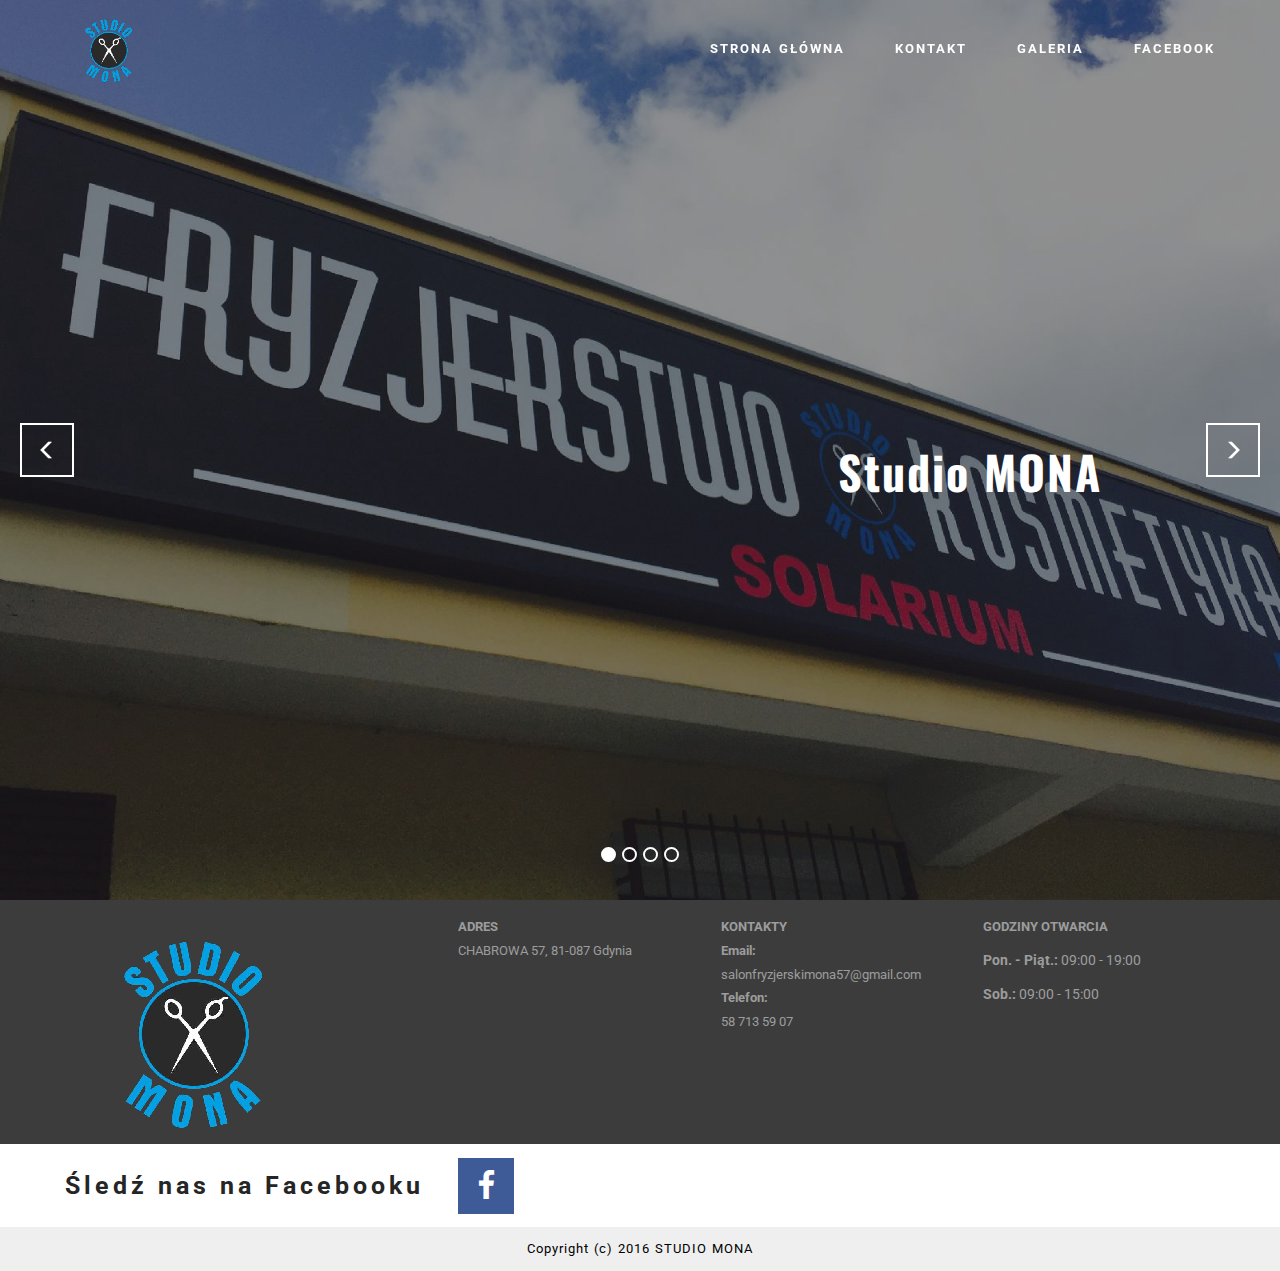
<file: index.html>
<!DOCTYPE html>
<html>
<head>
  <!-- Site made with Mobirise Website Builder v2.11.1, https://mobirise.com -->
  <meta charset="UTF-8">
  <meta http-equiv="X-UA-Compatible" content="IE=edge">
  <meta name="generator" content="Mobirise v2.11.1, mobirise.com">
  <meta name="viewport" content="width=device-width, initial-scale=1">
  <link rel="shortcut icon" href="assets/images/oie-transparent-679x559-3.png" type="image/x-icon">
  <meta name="description" content="Studio MONA oferuje usługi z dziedziny fryzjerstwa, kosmetyki oraz solarium.">
  <title>Studio MONA</title>
  <link rel="stylesheet" href="https://fonts.googleapis.com/css?family=Roboto:700,400&amp;subset=cyrillic,latin,greek,vietnamese">
  <link rel="stylesheet" href="assets/bootstrap/css/bootstrap.min.css">
  <link rel="stylesheet" href="assets/socicon/css/socicon.min.css">
  <link rel="stylesheet" href="assets/mobirise/css/style.css">
  <link rel="stylesheet" href="assets/mobirise-slider/style.css">
  <link rel="stylesheet" href="assets/mobirise/css/mbr-additional.css" type="text/css">
  
  
  
</head>
<body>
<section class="mbr-navbar mbr-navbar--freeze mbr-navbar--absolute mbr-navbar--transparent mbr-navbar--sticky mbr-navbar--auto-collapse" id="menu-13">
    <div class="mbr-navbar__section mbr-section">
        <div class="mbr-section__container container">
            <div class="mbr-navbar__container">
                <div class="mbr-navbar__column mbr-navbar__column--s mbr-navbar__brand">
                    <span class="mbr-navbar__brand-link mbr-brand mbr-brand--inline">
                        <span class="mbr-brand__logo"><a href="index.html"><img src="assets/images/oie-transparent-679x559-3.png" class="mbr-navbar__brand-img mbr-brand__img" alt="Mobirise"></a></span>
                        
                    </span>
                </div>
                <div class="mbr-navbar__hamburger mbr-hamburger"><span class="mbr-hamburger__line"></span></div>
                <div class="mbr-navbar__column mbr-navbar__menu">
                    <nav class="mbr-navbar__menu-box mbr-navbar__menu-box--inline-right">
                        <div class="mbr-navbar__column">
                            <ul class="mbr-navbar__items mbr-navbar__items--right float-left mbr-buttons mbr-buttons--freeze mbr-buttons--right btn-decorator mbr-buttons--active mbr-buttons--only-links"><li class="mbr-navbar__item"><a class="mbr-buttons__link btn text-white" href="index.html">STRONA GŁÓWNA</a></li><li class="mbr-navbar__item"><a class="mbr-buttons__link btn text-white" href="kontakt.html">KONTAKT</a></li><li class="mbr-navbar__item"><a class="mbr-buttons__link btn text-white" href="galeria.html">GALERIA</a></li> <li class="mbr-navbar__item"><a class="mbr-buttons__link btn text-white" href="https://www.facebook.com/Studio-Fryzjerskie-MONA-326847244033897/?fref=ts">FACEBOOK</a></li></ul>                            
                            
                        </div>
                    </nav>
                </div>
            </div>
        </div>
    </div>
</section>

<section class="engine"><a rel="external" href="https://mobirise.com">html website creator</a></section><section class="mbr-slider mbr-section mbr-section--no-padding carousel slide" data-ride="carousel" data-wrap="true" data-interval="5000" id="slider-23" style="background-color: rgb(255, 255, 255);">
    <div class="mbr-section__container">
        <div>
            <ol class="carousel-indicators">
                <li data-app-prevent-settings="" data-target="#slider-23" class="active" data-slide-to="0"></li><li data-app-prevent-settings="" data-target="#slider-23" data-slide-to="1"></li><li data-app-prevent-settings="" data-target="#slider-23" data-slide-to="2"></li><li data-app-prevent-settings="" data-target="#slider-23" data-slide-to="3"></li>
            </ol>
            <div class="carousel-inner" role="listbox">
                <div class="mbr-box mbr-section mbr-section--relative mbr-section--fixed-size mbr-section--bg-adapted item dark center mbr-section--full-height active" style="background-image: url(assets/images/fullsizerender-3264x1836-91.jpg);">
                    <div class="mbr-box__magnet mbr-box__magnet--center-right mbr-box__magnet--sm-padding mbr-after-navbar">
                    <div class="mbr-overlay"></div>                        
                        <div class=" container">
                            
                            <div class="row">
                                <div class=" col-md-6 col-md-offset-5">  

                                <div class="mbr-hero">
                                    <h1 class="mbr-hero__text">Studio MONA</h1>

                                    <p class="mbr-hero__subtext"></p>
                                </div>
                                
                                </div>
                            </div>
                        </div>
                    </div>
                </div><div class="mbr-box mbr-section mbr-section--relative mbr-section--fixed-size mbr-section--bg-adapted item dark center mbr-section--full-height" style="background-image: url(assets/images/img-0262-3152x1772-64.jpg);">
                    <div class="mbr-box__magnet mbr-box__magnet--center-right mbr-box__magnet--sm-padding mbr-after-navbar">
                    <div class="mbr-overlay"></div>                        
                        <div class=" container">
                            
                            <div class="row">
                                <div class=" col-md-6 col-md-offset-5">  

                                <div class="mbr-hero">
                                    <h1 class="mbr-hero__text"><p>Solarium&nbsp;&nbsp;&nbsp;&nbsp;</p></h1>

                                    <p class="mbr-hero__subtext"></p>
                                </div>
                                
                                </div>
                            </div>
                        </div>
                    </div>
                </div><div class="mbr-box mbr-section mbr-section--relative mbr-section--fixed-size mbr-section--bg-adapted item dark center mbr-section--full-height" style="background-image: url(assets/images/img-0298-3264x1836-45.jpg);">
                    <div class="mbr-box__magnet mbr-box__magnet--center-right mbr-box__magnet--sm-padding mbr-after-navbar">
                    <div class="mbr-overlay"></div>                        
                        <div class=" container">
                            
                            <div class="row">
                                <div class=" col-md-6 col-md-offset-5">  

                                <div class="mbr-hero">
                                    <h1 class="mbr-hero__text">Kosmetyka</h1>

                                    <p class="mbr-hero__subtext"></p>
                                </div>
                                
                                </div>
                            </div>
                        </div>
                    </div>
                </div><div class="mbr-box mbr-section mbr-section--relative mbr-section--fixed-size mbr-section--bg-adapted item dark center mbr-section--full-height" style="background-image: url(assets/images/img-0289-3142x1767-2.jpg);">
                    <div class="mbr-box__magnet mbr-box__magnet--center-center mbr-box__magnet--sm-padding mbr-after-navbar">
                    <div class="mbr-overlay"></div>                        
                        <div class=" container">
                            
                            <div class="row">
                                <div class=" col-md-8 col-md-offset-2">  

                                <div class="mbr-hero">
                                    <h1 class="mbr-hero__text">Fryzjerstwo</h1>

                                    <p class="mbr-hero__subtext"></p>
                                </div>
                                
                                </div>
                            </div>
                        </div>
                    </div>
                </div>
            </div>
            
            <a data-app-prevent-settings="" class="left carousel-control" role="button" data-slide="prev" href="#slider-23">
                <span class="glyphicon glyphicon-menu-left" aria-hidden="true"></span>
                <span class="sr-only">Previous</span>
            </a>
            <a data-app-prevent-settings="" class="right carousel-control" role="button" data-slide="next" href="#slider-23">
                <span class="glyphicon glyphicon-menu-right" aria-hidden="true"></span>
                <span class="sr-only">Next</span>
            </a>
        </div>
    </div>
</section>

<section class="mbr-section mbr-section--relative mbr-section--fixed-size" id="contacts1-2" style="background-color: rgb(60, 60, 60);">
    
    <div class="mbr-section__container container">
        <div class="mbr-contacts mbr-contacts--wysiwyg row" style="padding-top: 15px; padding-bottom: 0px;">
            <div class="col-sm-4">
                <div><a href="index.html"><img src="assets/images/oie-transparent-679x559-63.png" class="mbr-contacts__img mbr-contacts__img--left"></a></div>
            </div>
            <div class="col-sm-8">
                <div class="row">
                    <div class="col-sm-4">
                        <p class="mbr-contacts__text"><strong>ADRES</strong><br>CHABROWA 57, 81-087 Gdynia<strong><br></strong></p>
                    </div>
                    <div class="col-sm-4">
                        <p class="mbr-contacts__text"><strong>KONTAKTY</strong><br><strong>Email:&nbsp;</strong><br>salonfryzjerskimona57@gmail.com<br><strong>Telefon:</strong><br>58 713 59 07&nbsp;</p>
                    </div>
                    <div class="col-sm-4"><p><strong>GODZINY OTWARCIA</strong></p><p><span style="font-size: 14px; line-height: 1.7em;"><strong>Pon. - Piąt.:</strong> 09:00 - 19:00</span></p><strong>Sob.: </strong>09:00 - 15:00<br><p><span style="font-size: 14px; line-height: 1.7em;"><br></span></p><p><br></p><p></p><ul class="mbr-contacts__list"></ul><p></p></div>
                </div>
            </div>
        </div>
    </div>
</section>

<section class="mbr-section mbr-section--relative mbr-section--fixed-size" id="social-buttons2-8" style="background-color: rgb(255, 255, 255);">
    

    <div class="mbr-section__container container">
        <div class="mbr-header mbr-header--inline row" style="padding-top: 13.6px; padding-bottom: 0px;">
            <div class="col-sm-4">
                <h3 class="mbr-header__text">Śledź nas na Facebooku</h3>
            </div>
            <div class="mbr-social-icons mbr-social-icons--style-1 col-sm-8"> <a class="mbr-social-icons__icon socicon-bg-facebook" title="Facebook" target="_blank" href="https://web.facebook.com/Studio-Fryzjerskie-MONA-326847244033897/timeline"><i class="socicon socicon-facebook"></i></a>         </div>
        </div>
    </div>
</section>

<footer class="mbr-section mbr-section--relative mbr-section--fixed-size" id="footer1-18" style="background-color: rgb(239, 239, 239);">
    
    <div class="mbr-section__container container">
        <div class="mbr-footer mbr-footer--wysiwyg row" style="padding-top: 12.3px; padding-bottom: 12.3px;">
            <div class="col-sm-12">
                <p class="mbr-footer__copyright">Copyright (c) 2016 STUDIO MONA</p>
            </div>
        </div>
    </div>
</footer>


  <script src="assets/web/assets/jquery/jquery.min.js"></script>
  <script src="assets/bootstrap/js/bootstrap.min.js"></script>
  <script src="assets/smooth-scroll/SmoothScroll.js"></script>
  <script src="assets/bootstrap-carousel-swipe/bootstrap-carousel-swipe.js"></script>
  <script src="assets/mobirise/js/script.js"></script>
  
  
</body>
</html>
</file>
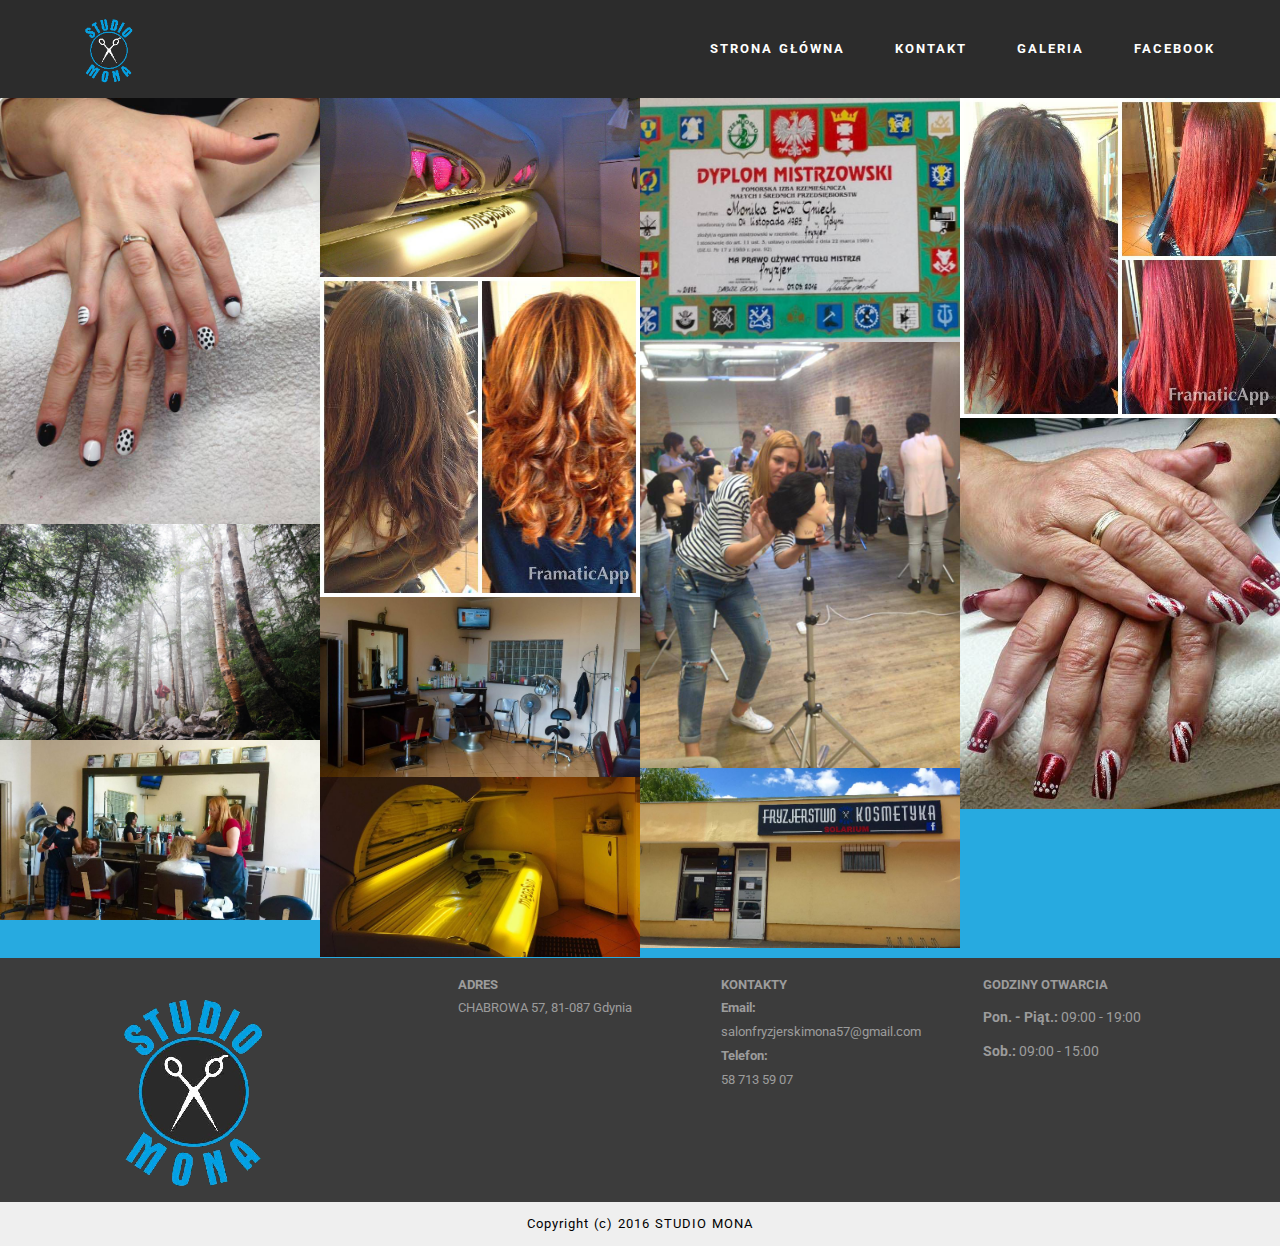
<file: galeria.html>
<!DOCTYPE html>
<html>
<head>
  <!-- Site made with Mobirise Website Builder v2.11.1, https://mobirise.com -->
  <meta charset="UTF-8">
  <meta http-equiv="X-UA-Compatible" content="IE=edge">
  <meta name="generator" content="Mobirise v2.11.1, mobirise.com">
  <meta name="viewport" content="width=device-width, initial-scale=1">
  <link rel="shortcut icon" href="assets/images/oie-transparent-679x559-3.png" type="image/x-icon">
  <meta name="description" content="Studio MONA oferuje usługi z dziedziny fryzjerstwa, kosmetyki oraz solarium.">
  <title>Studio MONA - Galeria</title>
  <link rel="stylesheet" href="https://fonts.googleapis.com/css?family=Roboto:700,400&amp;subset=cyrillic,latin,greek,vietnamese">
  <link rel="stylesheet" href="assets/bootstrap/css/bootstrap.min.css">
  <link rel="stylesheet" href="assets/mobirise/css/style.css">
  <link rel="stylesheet" href="assets/mobirise-gallery/style.css">
  <link rel="stylesheet" href="assets/mobirise-slider/style.css">
  <link rel="stylesheet" href="assets/mobirise/css/mbr-additional.css" type="text/css">
  
  
  
</head>
<body>
<section class="mbr-navbar mbr-navbar--freeze mbr-navbar--absolute mbr-navbar--sticky mbr-navbar--auto-collapse" id="ext_menu-0">
    <div class="mbr-navbar__section mbr-section">
        <div class="mbr-section__container container">
            <div class="mbr-navbar__container">
                <div class="mbr-navbar__column mbr-navbar__column--s mbr-navbar__brand">
                    <span class="mbr-navbar__brand-link mbr-brand mbr-brand--inline">
                        <span class="mbr-brand__logo"><a href="index.html"><img src="assets/images/oie-transparent-679x559-79.png" class="mbr-navbar__brand-img mbr-brand__img"></a></span>
                        
                    </span>
                </div>
                <div class="mbr-navbar__hamburger mbr-hamburger"><span class="mbr-hamburger__line"></span></div>
                <div class="mbr-navbar__column mbr-navbar__menu">
                    <nav class="mbr-navbar__menu-box mbr-navbar__menu-box--inline-right">
                        <div class="mbr-navbar__column">
                            <ul class="mbr-navbar__items mbr-navbar__items--right float-left mbr-buttons mbr-buttons--freeze mbr-buttons--right btn-decorator mbr-buttons--active mbr-buttons--only-links"><li class="mbr-navbar__item"><a class="mbr-buttons__link btn text-white" href="index.html">STRONA GŁÓWNA</a></li><li class="mbr-navbar__item"><a class="mbr-buttons__link btn text-white" href="kontakt.html">KONTAKT</a></li> <li class="mbr-navbar__item"><a class="mbr-buttons__link btn text-white" href="galeria.html">GALERIA</a></li> <li class="mbr-navbar__item"><a class="mbr-buttons__link btn text-white" href="https://web.facebook.com/Studio-Fryzjerskie-MONA-326847244033897/timeline" target="_blank">FACEBOOK</a></li></ul>                            
                            
                        </div>
                    </nav>
                </div>
            </div>
        </div>
    </div>
</section>

<section class="engine"><a rel="external" href="https://mobirise.com">responsive website builder software</a></section><section class="mbr-gallery mbr-section mbr-section--no-padding mbr-after-navbar" id="gallery1-10" style="background-color: rgb(39, 170, 224);">
    <!-- Gallery -->
    <div class=" mbr-gallery-layout-default">
        <div>
            <div class="row mbr-gallery-row no-gutter">
                
                <div class="col-lg-3 col-md-4 col-sm-6 col-xs-12 mbr-gallery-item">

                     

                    <a href="#lb-gallery1-10" data-slide-to="0" data-toggle="modal">
                        <img alt="" src="assets/images/5669-1094180313967249-2153503330109013492-n-720x960-56-720x960-33.jpg">
                        <span class="icon glyphicon glyphicon-zoom-in"></span>
                    </a>              
                </div><div class="col-lg-3 col-md-4 col-sm-6 col-xs-12 mbr-gallery-item">

                     

                    <a href="#lb-gallery1-10" data-slide-to="1" data-toggle="modal">
                        <img alt="" src="assets/images/10553420-1041747612543853-7081515008696468945-n-960x539-79-960x539-19.jpg">
                        <span class="icon glyphicon glyphicon-zoom-in"></span>
                    </a>              
                </div><div class="col-lg-3 col-md-4 col-sm-6 col-xs-12 mbr-gallery-item">

                     

                    <a href="#lb-gallery1-10" data-slide-to="2" data-toggle="modal">
                        <img alt="" src="assets/images/12998568-1114480985270515-1705012821662145445-n-717x547-65-717x547-80.jpg">
                        <span class="icon glyphicon glyphicon-zoom-in"></span>
                    </a>              
                </div><div class="col-lg-3 col-md-4 col-sm-6 col-xs-12 mbr-gallery-item">

                     

                    <a href="#lb-gallery1-10" data-slide-to="3" data-toggle="modal">
                        <img alt="" src="assets/images/13094280-1124544524264161-1704794267020349420-n-600x600-52-600x600-65.jpg">
                        <span class="icon glyphicon glyphicon-zoom-in"></span>
                    </a>              
                </div><div class="col-lg-3 col-md-4 col-sm-6 col-xs-12 mbr-gallery-item">

                     

                    <a href="#lb-gallery1-10" data-slide-to="4" data-toggle="modal">
                        <img alt="" src="assets/images/13179076-1130499230335357-2743069888965883954-n-600x600-43-600x600-22.jpg">
                        <span class="icon glyphicon glyphicon-zoom-in"></span>
                    </a>              
                </div><div class="col-lg-3 col-md-4 col-sm-6 col-xs-12 mbr-gallery-item">

                     

                    <a href="#lb-gallery1-10" data-slide-to="5" data-toggle="modal">
                        <img alt="" src="assets/images/13332724-1148374635214483-4388440830066268546-n-720x960-66-720x960-43.jpg">
                        <span class="icon glyphicon glyphicon-zoom-in"></span>
                    </a>              
                </div><div class="col-lg-3 col-md-4 col-sm-6 col-xs-12 mbr-gallery-item">

                     

                    <a href="#lb-gallery1-10" data-slide-to="6" data-toggle="modal">
                        <img alt="" src="assets/images/12391942-1041752425876705-1868043627648912539-n-539x659-45-539x659-31.jpg">
                        <span class="icon glyphicon glyphicon-zoom-in"></span>
                    </a>              
                </div><div class="col-lg-3 col-md-4 col-sm-6 col-xs-12 mbr-gallery-item">

                     

                    <a href="#lb-gallery1-10" data-slide-to="7" data-toggle="modal">
                        <img alt="" src="assets/images/slide8-small.jpg">
                        <span class="icon glyphicon glyphicon-zoom-in"></span>
                    </a>              
                </div><div class="col-lg-3 col-md-4 col-sm-6 col-xs-12 mbr-gallery-item">

                     

                    <a href="#lb-gallery1-10" data-slide-to="8" data-toggle="modal">
                        <img alt="" src="assets/images/img-0266-3185x1792-91-2000x1125-8.jpg">
                        <span class="icon glyphicon glyphicon-zoom-in"></span>
                    </a>              
                </div><div class="col-lg-3 col-md-4 col-sm-6 col-xs-12 mbr-gallery-item">

                     

                    <a href="#lb-gallery1-10" data-slide-to="9" data-toggle="modal">
                        <img alt="" src="assets/images/img-0289-3142x1767-32-2000x1125-6.jpg">
                        <span class="icon glyphicon glyphicon-zoom-in"></span>
                    </a>              
                </div><div class="col-lg-3 col-md-4 col-sm-6 col-xs-12 mbr-gallery-item">

                     

                    <a href="#lb-gallery1-10" data-slide-to="10" data-toggle="modal">
                        <img alt="" src="assets/images/img-0286-3212x1807-89-2000x1125-87.jpg">
                        <span class="icon glyphicon glyphicon-zoom-in"></span>
                    </a>              
                </div><div class="col-lg-3 col-md-4 col-sm-6 col-xs-12 mbr-gallery-item">

                     

                    <a href="#lb-gallery1-10" data-slide-to="11" data-toggle="modal">
                        <img alt="" src="assets/images/img-0262-3152x1772-55-2000x1124-61.jpg">
                        <span class="icon glyphicon glyphicon-zoom-in"></span>
                    </a>              
                </div>
            </div>
        </div>
        <div class="clearfix"></div>
    </div>

    <!-- Lightbox -->
    <div data-app-prevent-settings="" class="mbr-slider modal fade carousel slide" tabindex="-1" data-keyboard="true" data-interval="false" id="lb-gallery1-10">
        <div class="modal-dialog">
            <div class="modal-content">
                <div class="modal-body">
                    <ol class="carousel-indicators">
                        <li data-app-prevent-settings="" data-target="#lb-gallery1-10" data-slide-to="0"></li><li data-app-prevent-settings="" data-target="#lb-gallery1-10" data-slide-to="1"></li><li data-app-prevent-settings="" data-target="#lb-gallery1-10" data-slide-to="2"></li><li data-app-prevent-settings="" data-target="#lb-gallery1-10" data-slide-to="3"></li><li data-app-prevent-settings="" data-target="#lb-gallery1-10" data-slide-to="4"></li><li data-app-prevent-settings="" data-target="#lb-gallery1-10" data-slide-to="5"></li><li data-app-prevent-settings="" data-target="#lb-gallery1-10" data-slide-to="6"></li><li data-app-prevent-settings="" data-target="#lb-gallery1-10" data-slide-to="7"></li><li data-app-prevent-settings="" data-target="#lb-gallery1-10" data-slide-to="8"></li><li data-app-prevent-settings="" data-target="#lb-gallery1-10" data-slide-to="9"></li><li data-app-prevent-settings="" data-target="#lb-gallery1-10" data-slide-to="10"></li><li data-app-prevent-settings="" data-target="#lb-gallery1-10" class=" active" data-slide-to="11"></li>
                    </ol>
                    <div class="carousel-inner">
                        <div class="item">
                            <img alt="" src="assets/images/5669-1094180313967249-2153503330109013492-n-720x960-56.jpg">
                        </div><div class="item">
                            <img alt="" src="assets/images/10553420-1041747612543853-7081515008696468945-n-960x539-79.jpg">
                        </div><div class="item">
                            <img alt="" src="assets/images/12998568-1114480985270515-1705012821662145445-n-717x547-65.jpg">
                        </div><div class="item">
                            <img alt="" src="assets/images/13094280-1124544524264161-1704794267020349420-n-600x600-52.jpg">
                        </div><div class="item">
                            <img alt="" src="assets/images/13179076-1130499230335357-2743069888965883954-n-600x600-43.jpg">
                        </div><div class="item">
                            <img alt="" src="assets/images/13332724-1148374635214483-4388440830066268546-n-720x960-66.jpg">
                        </div><div class="item">
                            <img alt="" src="assets/images/12391942-1041752425876705-1868043627648912539-n-539x659-45.jpg">
                        </div><div class="item">
                            <img alt="" src="assets/images/slide8.jpg">
                        </div><div class="item">
                            <img alt="" src="assets/images/img-0266-3185x1792-91.jpg">
                        </div><div class="item">
                            <img alt="" src="assets/images/img-0289-3142x1767-32.jpg">
                        </div><div class="item">
                            <img alt="" src="assets/images/img-0286-3212x1807-89.jpg">
                        </div><div class="item active">
                            <img alt="" src="assets/images/img-0262-3152x1772-55.jpg">
                        </div>
                    </div>
                    <a class="left carousel-control" role="button" data-slide="prev" href="#lb-gallery1-10">
                        <span class="glyphicon glyphicon-menu-left" aria-hidden="true"></span>
                        <span class="sr-only">Previous</span>
                    </a>
                    <a class="right carousel-control" role="button" data-slide="next" href="#lb-gallery1-10">
                        <span class="glyphicon glyphicon-menu-right" aria-hidden="true"></span>
                        <span class="sr-only">Next</span>
                    </a>

                    <a class="close" href="#" role="button" data-dismiss="modal">
                        <span class="glyphicon glyphicon-remove" aria-hidden="true"></span>
                        <span class="sr-only">Close</span>
                    </a>
                </div>
            </div>
        </div>
    </div>
</section>

<section class="mbr-section mbr-section--relative mbr-section--fixed-size" id="contacts1-2" style="background-color: rgb(60, 60, 60);">
    
    <div class="mbr-section__container container">
        <div class="mbr-contacts mbr-contacts--wysiwyg row" style="padding-top: 15px; padding-bottom: 0px;">
            <div class="col-sm-4">
                <div><img src="assets/images/oie-transparent-679x559-63.png" class="mbr-contacts__img mbr-contacts__img--left"></div>
            </div>
            <div class="col-sm-8">
                <div class="row">
                    <div class="col-sm-4">
                        <p class="mbr-contacts__text"><strong>ADRES</strong><br>CHABROWA 57, 81-087 Gdynia<strong><br></strong></p>
                    </div>
                    <div class="col-sm-4">
                        <p class="mbr-contacts__text"><strong>KONTAKTY</strong><br><strong>Email:&nbsp;</strong><br>salonfryzjerskimona57@gmail.com<br><strong>Telefon:</strong><br>58 713 59 07&nbsp;</p>
                    </div>
                    <div class="col-sm-4"><p><strong>GODZINY OTWARCIA</strong></p><p><span style="font-size: 14px; line-height: 1.7em;"><strong>Pon. - Piąt.:</strong> 09:00 - 19:00</span></p><strong>Sob.: </strong>09:00 - 15:00<br><p><span style="font-size: 14px; line-height: 1.7em;"><br></span></p><p><br></p><p></p><ul class="mbr-contacts__list"></ul><p></p></div>
                </div>
            </div>
        </div>
    </div>
</section>

<footer class="mbr-section mbr-section--relative mbr-section--fixed-size" id="footer1-18" style="background-color: rgb(239, 239, 239);">
    
    <div class="mbr-section__container container">
        <div class="mbr-footer mbr-footer--wysiwyg row" style="padding-top: 12.3px; padding-bottom: 12.3px;">
            <div class="col-sm-12">
                <p class="mbr-footer__copyright">Copyright (c) 2016 STUDIO MONA</p>
            </div>
        </div>
    </div>
</footer>


  <script src="assets/web/assets/jquery/jquery.min.js"></script>
  <script src="assets/bootstrap/js/bootstrap.min.js"></script>
  <script src="assets/smooth-scroll/SmoothScroll.js"></script>
  <script src="assets/masonry/masonry.pkgd.min.js"></script>
  <script src="assets/imagesloaded/imagesloaded.pkgd.min.js"></script>
  <script src="assets/bootstrap-carousel-swipe/bootstrap-carousel-swipe.js"></script>
  <script src="assets/mobirise/js/script.js"></script>
  <script src="assets/mobirise-gallery/script.js"></script>
  
  
</body>
</html>
</file>
<file: assets/mobirise-slider/style.css>
/*-------

   Slider

-------*/
.mbr-slider .carousel-inner > .active,
.mbr-slider .carousel-inner > .next,
.mbr-slider .carousel-inner > .prev {
	display: table;
}
.mbr-slider .carousel-control {
    background-image: none;
    width: 54px;
    height: 54px;
    top: 50%;
    margin-top: -27px;
    line-height: 54px;
    border: 2px solid #fff;
    opacity: 1;
    text-shadow: none;
    z-index: 5;
    -webkit-transition: all 0.2s ease-in-out 0s;
    -o-transition: all 0.2s ease-in-out 0s;
    transition: all 0.2s ease-in-out 0s;
}
.mbr-slider .carousel-control.left {
	margin-left: 20px;
}
.mbr-slider .carousel-control.right {
	margin-right: 20px;
}
.mbr-slider .carousel-control:hover {
	background: #fff;
	color: #000;
}
.mbr-slider .carousel-indicators {
    bottom: 20px;
}
.mbr-slider .carousel-indicators li,
.mbr-slider .carousel-indicators .active {
    width: 15px;
    height: 15px;
    margin: 3px;
    border: 2px solid #ffffff;
}

@media (max-width: 767px) {
    .mbr-slider .carousel-control {
        top: auto;
        bottom: 20px;
    }
}
.mbr-slider .mbr-overlay {
    z-index: 0;
    opacity:0.5;
}
/* boxed model */
.mbr-slider > .boxed-slider {
    position: relative;
    padding: 93px 0;
}
.mbr-slider > .boxed-slider > div{
    position: relative;

}
.mbr-slider > .container .carousel-indicators {
    margin-bottom: 3px;
}
@media (max-width: 767px) {
    .mbr-slider > .container .carousel-control {
        margin-bottom: 0px;
    }
}
.mbr-slider > .container img {
    width: 100%;
}
.mbr-slider > .container img + .row {
    position: absolute;
    top: 50%;
    left: 0;
    right: 0;
    margin-left: 0;
    margin-right: 0;
    -webkit-transform: translateY(-50%);
    -moz-transform: translateY(-50%);
    transform: translateY(-50%);
}
.mbr-slider .mbr-section {
    padding-left: 0;
    padding-right: 0;
}

/* article layout */
.mbr-slider .article-slider > div {
    padding-left: 0;
    padding-right: 0;
}
.mbr-slider > .container.article-slider .carousel-indicators {
    margin-bottom: 0;
}
</file>
<file: assets/mobirise/css/mbr-additional.css>
@import url(https://fonts.googleapis.com/css?family=Oswald:400,300,700);
@import url(https://fonts.googleapis.com/css?family=Montserrat:400,700);


#menu-13 .mbr-brand__name {
  font-size: 16px;
}
#menu-13.mbr-navbar--stuck .mbr-navbar__section {
  background: #2c2c2c;
}
#menu-13 .mbr-navbar__hamburger {
  color: #ffffff;
}
#slider-23 H1 {
  font-family: 'Oswald', sans-serif;
}
#slider-23 P {
  font-family: 'Montserrat', sans-serif;
}
#contacts1-2 P {
  font-size: 13px;
}
#footer1-18 P {
  text-align: center;
  color: #000000;
}
#ext_menu-0 .mbr-brand__name {
  font-size: 16px;
}
#ext_menu-0.mbr-navbar--stuck .mbr-navbar__section {
  background: #2c2c2c;
}
#ext_menu-0 .mbr-navbar__section {
  background: #2c2c2c;
}
#ext_menu-0 .mbr-navbar__hamburger {
  color: #ffffff;
}
#contacts1-2 P {
  font-size: 13px;
}
#footer1-18 P {
  text-align: center;
  color: #000000;
}
#ext_menu-0 .mbr-brand__name {
  font-size: 16px;
}
#ext_menu-0.mbr-navbar--stuck .mbr-navbar__section {
  background: #2c2c2c;
}
#ext_menu-0 .mbr-navbar__section {
  background: #2c2c2c;
}
#ext_menu-0 .mbr-navbar__hamburger {
  color: #ffffff;
}
#contacts2-15 P {
  color: #000000;
  font-size: 13px;
}
#contacts2-15 DIV {
  color: #000000;
}
#footer1-18 P {
  text-align: center;
  color: #000000;
}
</file>
<file: assets/mobirise-gallery/style.css>
/*-------

   Gallery

-------*/
.mbr-gallery .mbr-gallery-item {
    position: relative;
    /*display: inline-block;*/
    padding-bottom: 30px;
}
.mbr-gallery .mbr-gallery-item > a {
    position: relative;
    display: block;
    background: #fff;
    outline: none;
}
.mbr-gallery .mbr-gallery-row {
    margin-bottom: -30px;
}
.mbr-gallery .mbr-gallery-item img {
    width: 100%;
    opacity: 1;
    -webkit-transition: .2s opacity ease-in-out;
    transition: .2s opacity ease-in-out;
}
.mbr-gallery .mbr-gallery-item > a:hover img {
    opacity: 0.9;
}
.mbr-gallery .mbr-gallery-item .icon {
    position: absolute;
    font-size: 30px;
    top: 50%;
    left: 50%;
    color: #fff;
    opacity: 0;
    -webkit-transform: translateX(-50%) translateY(-50%);
    transform: translateX(-50%) translateY(-50%);
    -webkit-transition: .2s opacity ease-in-out;
    transition: .2s opacity ease-in-out;
}
.mbr-gallery .mbr-gallery-item > a:hover .icon {
    opacity: 1;
}

/* remove spacing */
.mbr-gallery .mbr-gallery-row.no-gutter {
    margin: 0;
}
.mbr-gallery .mbr-gallery-row.no-gutter .mbr-gallery-item {
    padding: 0;
}

/* container */
.mbr-gallery .container.mbr-gallery-layout-default {
    padding: 93px 0;
}

/* fix horizontal scrollbar */
.mbr-gallery .mbr-gallery-layout-default,
.mbr-gallery .mbr-gallery-layout-article {
    overflow: hidden;
}

/* article layout */
.mbr-gallery .mbr-gallery-layout-article > div {
    padding-left: 0;
    padding-right: 0;
}


/* lightbox */
.mbr-gallery .modal {
    position: fixed;
    overflow: hidden;
    padding-right: 0 !important;
}
.mbr-gallery .modal-body {
    padding: 0;
}
.mbr-gallery .modal-body img {
    width: 100%;
}
.mbr-gallery .modal .close {
    position: absolute;
    background-image: none;
    font-size: 20px;
    width: 54px;
    height: 54px;
    top: 20px;
    right: 20px;
    line-height: 54px;
    opacity: 1;
    color: #fff;
    border: 2px solid #fff;
    text-align: center;
    text-shadow: none;
    z-index: 5;
    -webkit-transition: all 0.2s ease-in-out 0s;
    -o-transition: all 0.2s ease-in-out 0s;
    transition: all 0.2s ease-in-out 0s;
}
.mbr-gallery .modal .close:hover {
    background: #fff;
    color: #000;
}

/* modal back color opacity */
.modal-backdrop.in {
    opacity: 0.8;
    filter: alpha(opacity=80);
}

@media (max-width: 768px) {
    .mbr-gallery .modal-dialog {
        margin: 10px auto;
    }

    .mbr-gallery .carousel-indicators,
    .mbr-gallery .carousel-control,
    .mbr-gallery .modal .close {
        position: fixed;
    }
}

/* fix fade in effect */
.mbr-gallery .modal.fade .modal-dialog {
    margin-top: -100px;
    -webkit-transition: margin-top 0.3s ease-out;
    -moz-transition: margin-top 0.3s ease-out;
    -o-transition: margin-top 0.3s ease-out;
    transition: margin-top 0.3s ease-out;
}
.mbr-gallery .modal.in .modal-dialog,
.mbr-gallery .modal.fade .modal-dialog {
    -webkit-transform: none;
    -ms-transform: none;
    -o-transform: none;
    transform: none;
}
.mbr-gallery .modal.in .modal-dialog {
    margin-top: 30px;
}


/* media-caption styles */
.mbr-gallery .mbr-figure__caption {
    width: 100%;
    margin-left: 0;
    box-sizing: border-box;
    border: solid 15px transparent;
    border-style: none solid;
    left: 0;
    background: none;
    margin-bottom: 30px;
}
.mbr-gallery .mbr-figure__caption-small {
    position: relative;
    z-index: 2;
    padding: 0 10px;
}
.mbr-gallery .mbr-caption-background{
    position: absolute;
    z-index: 1;
    left: 0;
    top:0;
    width: 100%;
    height: 100%;
    background: rgba(0, 0, 0, 0.6);
}
.mbr-gallery .no-gutter .mbr-figure__caption {
    margin-bottom: 0;
    border-style: none none;
}


/*
.mbr-gallery .mbr-figure__caption--std-grid:before {
    content: none;
}

.mbr-gallery .container .mbr-figure__caption--std-grid {
    width: 90%;
    margin-left: -44.8%;
    margin-bottom: 30px;
}

@media (max-width: 768px) {
    .mbr-gallery .mbr-figure__caption--std-grid,
    .mbr-gallery .container .mbr-figure__caption--std-grid {

        width: 100%;
        margin-left: 0; 
        padding-left: 15px;
        padding-right: 15px;   
    }

    .mbr-gallery .mbr-gallery-row.no-gutter .mbr-figure__caption--std-grid {
        width: 100%;
        margin-left: 0;
        padding-left: 0;
        padding-right: 0;   
    }
}

@media (min-width: 768px) and (max-width: 991px) {

    .mbr-gallery .mbr-figure__caption--std-grid {
        width: 92.6%;
        margin-left: -46.3%;
    }

    .mbr-gallery .container .mbr-figure__caption--std-grid {
        width: 92%;
        margin-left: -46%;
        margin-bottom: 30px;
    }
}

.mbr-gallery .container.mbr-gallery-layout-article .mbr-figure__caption--std-grid {
    width: 85%;
    margin-left: -42.5%;
}

.mbr-gallery .container.mbr-gallery-layout-article .mbr-gallery-row.no-gutter .mbr-figure__caption--std-grid {
    width: 100%;
    margin-left: -50%;
}

@media (min-width: 768px) and (max-width: 991px) {
    .mbr-gallery .container.mbr-gallery-layout-article .mbr-figure__caption--std-grid {
        width: 88%;
        margin-left: -44%;
    }
}

@media (max-width: 768px) {
    .mbr-gallery .mbr-gallery-layout-article.container .mbr-gallery-row.no-gutter .mbr-figure__caption--std-grid,
    .mbr-gallery .container.mbr-gallery-layout-article .mbr-figure__caption--std-grid {
        width: 100%;
        margin-left: 0;
    }
}

*/
</file>
<file: assets/socicon/css/socicon.min.css>
@charset "UTF-8";@font-face{font-family:"socicon";src:url("../fonts/socicon.eot");src:url("../fonts/socicon.eot?#iefix") format("embedded-opentype"),url("../fonts/socicon.woff") format("woff"),url("../fonts/socicon.ttf") format("truetype"),url("../fonts/socicon.svg#sociconregular") format("svg");font-weight:normal;font-style:normal}.socicon:before{position:relative;top:1px;display:inline-block;font-family:"socicon";font-style:normal;font-weight:normal;line-height:1;text-transform:none !important;-webkit-font-smoothing:antialiased;-moz-osx-font-smoothing:grayscale}.socicon-twitter:before{content:"\e040"}.socicon-facebook:before{content:"\e041"}.socicon-googleplus:before{content:"\e042"}.socicon-pinterest:before{content:"\e043"}.socicon-foursquare:before{content:"\e044"}.socicon-yahoo:before{content:"\e045"}.socicon-skype:before{content:"\e046"}.socicon-yelp:before{content:"\e047"}.socicon-feedburner:before{content:"\e048"}.socicon-linkedin:before{content:"\e049"}.socicon-viadeo:before{content:"\e04a"}.socicon-xing:before{content:"\e04b"}.socicon-myspace:before{content:"\e04c"}.socicon-soundcloud:before{content:"\e04d"}.socicon-spotify:before{content:"\e04e"}.socicon-grooveshark:before{content:"\e04f"}.socicon-mixcloud:before{content:"\e001"}.socicon-lastfm:before{content:"\e050"}.socicon-youtube:before{content:"\e051"}.socicon-vimeo:before{content:"\e052"}.socicon-dailymotion:before{content:"\e053"}.socicon-vine:before{content:"\e054"}.socicon-flickr:before{content:"\e055"}.socicon-500px:before{content:"\e056"}.socicon-instagram:before{content:"\e057"}.socicon-wordpress:before{content:"\e058"}.socicon-tumblr:before{content:"\e059"}.socicon-blogger:before{content:"\e020"}.socicon-technorati:before{content:"\e021"}.socicon-reddit:before{content:"\e022"}.socicon-dribbble:before{content:"\e023"}.socicon-stumbleupon:before{content:"\e024"}.socicon-digg:before{content:"\e025"}.socicon-envato:before{content:"\e026"}.socicon-behance:before{content:"\e027"}.socicon-delicious:before{content:"\e028"}.socicon-deviantart:before{content:"\e029"}.socicon-forrst:before{content:"\e02a"}.socicon-play:before{content:"\e02b"}.socicon-zerply:before{content:"\e02c"}.socicon-wikipedia:before{content:"\e02d"}.socicon-apple:before{content:"\e02e"}.socicon-flattr:before{content:"\e02f"}.socicon-github:before{content:"\e030"}.socicon-friendfeed:before{content:"\e032"}.socicon-newsvine:before{content:"\e033"}.socicon-identica:before{content:"\e034"}.socicon-bebo:before{content:"\e035"}.socicon-zynga:before{content:"\e036"}.socicon-steam:before{content:"\e037"}.socicon-xbox:before{content:"\e038"}.socicon-windows:before{content:"\e039"}.socicon-outlook:before{content:"\e010"}.socicon-coderwall:before{content:"\e011"}.socicon-tripadvisor:before{content:"\e012"}.socicon-appnet:before{content:"\e013"}.socicon-goodreads:before{content:"\e014"}.socicon-tripit:before{content:"\e015"}.socicon-lanyrd:before{content:"\e016"}.socicon-slideshare:before{content:"\e017"}.socicon-buffer:before{content:"\e018"}.socicon-rss:before{content:"\e00b"}.socicon-vkontakte:before{content:"\e01a"}.socicon-disqus:before{content:"\e019"}.socicon-houzz:before{content:"\e00a"}.socicon-mail:before{content:"\e01f"}.socicon-patreon:before{content:"\e01c"}.socicon-paypal:before{content:"\e00c"}.socicon-playstation:before{content:"\e03d"}.socicon-smugmug:before{content:"\e05e"}.socicon-swarm:before{content:"\e003"}.socicon-triplej:before{content:"\e009"}.socicon-yammer:before{content:"\e005"}.socicon-stackoverflow:before{content:"\e007"}.socicon-drupal:before{content:"\e002"}.socicon-odnoklassniki:before{content:"\e00d"}.socicon-android:before{content:"\e03e"}.socicon-meetup:before{content:"\e03c"}.socicon-persona:before{content:"\e008"}.socicon-amazon:before{content:"\e05c"}.socicon-ello:before{content:"\e006"}.socicon-8tracks:before{content:"\e05b"}.socicon-twitch:before{content:"\e05a"}.socicon-airbnb:before{content:"\e00e"}.socicon-pocket:before{content:"\e01e"}.socicon-whatsapp:before{content:"\e01b"}.socicon-storehouse:before{content:"\e01d"}.socicon-icq:before{content:"\e05d"}.socicon-modelmayhem:before{content:"\e000"}.socicon-istock:before{content:"\e004"}.socicon-angellist:before{content:"\e062"}.socicon-periscope:before{content:"\e00f"}.socicon-ravelry:before{content:"\e05f"}.socicon-snapchat:before{content:"\e03f"}.socicon-weibo:before{content:"\e060"}.socicon-douban:before{content:"\e03b"}.socicon-baidu:before{content:"\e061"}.socicon-qq:before{content:"\e03a"}.socicon-renren:before{content:"\e031"}.socicon-ebay:before{content:"\e063"}.socicon-imdb:before{content:"\e064"}.socicon-stayfriends:before{content:"\e065"}.socicon-residentadvisor:before{content:"\e066"}.socicon-google:before{content:"\e067"}.socicon-yandex:before{content:"\e068"}.socicon-sharethis:before{content:"\e069"}.socicon-bandcamp:before{content:"\e06a"}.socicon-itunes:before{content:"\e06b"}.socicon-deezer:before{content:"\e06c"}.socicon-medium:before{content:"\e06d"}.socicon-telegram:before{content:"\e06e"}.socicon-openid:before{content:"\e06f"}.socicon-amplement:before{content:"\e070"}.socicon-bg-twitter{background:#4da7de}.socicon-bg-twitter:hover{background:#4da7de !important}.socicon-bg-facebook{background:#3e5b98}.socicon-bg-facebook:hover{background:#3e5b98 !important}.socicon-bg-googleplus{background:#dd4b39}.socicon-bg-googleplus:hover{background:#dd4b39 !important}.socicon-bg-pinterest{background:#c92619}.socicon-bg-pinterest:hover{background:#c92619 !important}.socicon-bg-foursquare{background:#f94877}.socicon-bg-foursquare:hover{background:#f94877 !important}.socicon-bg-yahoo{background:#6e2a85}.socicon-bg-yahoo:hover{background:#6e2a85 !important}.socicon-bg-skype{background:#28abe3}.socicon-bg-skype:hover{background:#28abe3 !important}.socicon-bg-yelp{background:#c83218}.socicon-bg-yelp:hover{background:#c83218 !important}.socicon-bg-feedburner{background:#fc0}.socicon-bg-feedburner:hover{background:#fc0 !important}.socicon-bg-linkedin{background:#3371b7}.socicon-bg-linkedin:hover{background:#3371b7 !important}.socicon-bg-viadeo{background:#e4a000}.socicon-bg-viadeo:hover{background:#e4a000 !important}.socicon-bg-xing{background:#005a60}.socicon-bg-xing:hover{background:#005a60 !important}.socicon-bg-myspace{background:#323232}.socicon-bg-myspace:hover{background:#323232 !important}.socicon-bg-soundcloud{background:#fe3801}.socicon-bg-soundcloud:hover{background:#fe3801 !important}.socicon-bg-spotify{background:#7bb342}.socicon-bg-spotify:hover{background:#7bb342 !important}.socicon-bg-grooveshark{background:#000}.socicon-bg-grooveshark:hover{background:#000 !important}.socicon-bg-mixcloud{background:#000}.socicon-bg-mixcloud:hover{background:#000 !important}.socicon-bg-lastfm{background:#d41316}.socicon-bg-lastfm:hover{background:#d41316 !important}.socicon-bg-youtube{background:#e02a20}.socicon-bg-youtube:hover{background:#e02a20 !important}.socicon-bg-vimeo{background:#51b5e7}.socicon-bg-vimeo:hover{background:#51b5e7 !important}.socicon-bg-dailymotion{background:#004e72}.socicon-bg-dailymotion:hover{background:#004e72 !important}.socicon-bg-vine{background:#00b389}.socicon-bg-vine:hover{background:#00b389 !important}.socicon-bg-flickr{background:#1e1e1b}.socicon-bg-flickr:hover{background:#1e1e1b !important}.socicon-bg-500px{background:#58a9de}.socicon-bg-500px:hover{background:#58a9de !important}.socicon-bg-instagram{background:#9c7c6e}.socicon-bg-instagram:hover{background:#9c7c6e !important}.socicon-bg-wordpress{background:#464646}.socicon-bg-wordpress:hover{background:#464646 !important}.socicon-bg-tumblr{background:#45556c}.socicon-bg-tumblr:hover{background:#45556c !important}.socicon-bg-blogger{background:#ec661c}.socicon-bg-blogger:hover{background:#ec661c !important}.socicon-bg-technorati{background:#5cb030}.socicon-bg-technorati:hover{background:#5cb030 !important}.socicon-bg-reddit{background:#e74a1e}.socicon-bg-reddit:hover{background:#e74a1e !important}.socicon-bg-dribbble{background:#e84d88}.socicon-bg-dribbble:hover{background:#e84d88 !important}.socicon-bg-stumbleupon{background:#e64011}.socicon-bg-stumbleupon:hover{background:#e64011 !important}.socicon-bg-digg{background:#1d1d1b}.socicon-bg-digg:hover{background:#1d1d1b !important}.socicon-bg-envato{background:#597c3a}.socicon-bg-envato:hover{background:#597c3a !important}.socicon-bg-behance{background:#000}.socicon-bg-behance:hover{background:#000 !important}.socicon-bg-delicious{background:#020202}.socicon-bg-delicious:hover{background:#020202 !important}.socicon-bg-deviantart{background:#c5d200}.socicon-bg-deviantart:hover{background:#c5d200 !important}.socicon-bg-forrst{background:#5b9a68}.socicon-bg-forrst:hover{background:#5b9a68 !important}.socicon-bg-play{background:#000}.socicon-bg-play:hover{background:#000 !important}.socicon-bg-zerply{background:#9dbc7a}.socicon-bg-zerply:hover{background:#9dbc7a !important}.socicon-bg-wikipedia{background:#000}.socicon-bg-wikipedia:hover{background:#000 !important}.socicon-bg-apple{background:#b9bfc1}.socicon-bg-apple:hover{background:#b9bfc1 !important}.socicon-bg-flattr{background:#f67c1a}.socicon-bg-flattr:hover{background:#f67c1a !important}.socicon-bg-github{background:#221e1b}.socicon-bg-github:hover{background:#221e1b !important}.socicon-bg-friendfeed{background:#2f72c4}.socicon-bg-friendfeed:hover{background:#2f72c4 !important}.socicon-bg-newsvine{background:#075b2f}.socicon-bg-newsvine:hover{background:#075b2f !important}.socicon-bg-identica{background:#000}.socicon-bg-identica:hover{background:#000 !important}.socicon-bg-bebo{background:#ef1011}.socicon-bg-bebo:hover{background:#ef1011 !important}.socicon-bg-zynga{background:#dc0606}.socicon-bg-zynga:hover{background:#dc0606 !important}.socicon-bg-steam{background:#171a21}.socicon-bg-steam:hover{background:#171a21 !important}.socicon-bg-xbox{background:#92c83e}.socicon-bg-xbox:hover{background:#92c83e !important}.socicon-bg-windows{background:#00bdf6}.socicon-bg-windows:hover{background:#00bdf6 !important}.socicon-bg-outlook{background:#0072c6}.socicon-bg-outlook:hover{background:#0072c6 !important}.socicon-bg-coderwall{background:#3e8dcc}.socicon-bg-coderwall:hover{background:#3e8dcc !important}.socicon-bg-tripadvisor{background:#4b7e37}.socicon-bg-tripadvisor:hover{background:#4b7e37 !important}.socicon-bg-appnet{background:#494949}.socicon-bg-appnet:hover{background:#494949 !important}.socicon-bg-goodreads{background:#463020}.socicon-bg-goodreads:hover{background:#463020 !important}.socicon-bg-tripit{background:#1982c3}.socicon-bg-tripit:hover{background:#1982c3 !important}.socicon-bg-lanyrd{background:#3c80c9}.socicon-bg-lanyrd:hover{background:#3c80c9 !important}.socicon-bg-slideshare{background:#4ba3a6}.socicon-bg-slideshare:hover{background:#4ba3a6 !important}.socicon-bg-buffer{background:#000}.socicon-bg-buffer:hover{background:#000 !important}.socicon-bg-rss{background:#f26109}.socicon-bg-rss:hover{background:#f26109 !important}.socicon-bg-vkontakte{background:#5a7fa6}.socicon-bg-vkontakte:hover{background:#5a7fa6 !important}.socicon-bg-disqus{background:#2e9fff}.socicon-bg-disqus:hover{background:#2e9fff !important}.socicon-bg-houzz{background:#7cc04b}.socicon-bg-houzz:hover{background:#7cc04b !important}.socicon-bg-mail{background:#000}.socicon-bg-mail:hover{background:#000 !important}.socicon-bg-patreon{background:#e44727}.socicon-bg-patreon:hover{background:#e44727 !important}.socicon-bg-paypal{background:#009cde}.socicon-bg-paypal:hover{background:#009cde !important}.socicon-bg-playstation{background:#000}.socicon-bg-playstation:hover{background:#000 !important}.socicon-bg-smugmug{background:#acfd32}.socicon-bg-smugmug:hover{background:#acfd32 !important}.socicon-bg-swarm{background:#fc9d3c}.socicon-bg-swarm:hover{background:#fc9d3c !important}.socicon-bg-triplej{background:#e53531}.socicon-bg-triplej:hover{background:#e53531 !important}.socicon-bg-yammer{background:#1175c4}.socicon-bg-yammer:hover{background:#1175c4 !important}.socicon-bg-stackoverflow{background:#fd9827}.socicon-bg-stackoverflow:hover{background:#fd9827 !important}.socicon-bg-drupal{background:#00598e}.socicon-bg-drupal:hover{background:#00598e !important}.socicon-bg-odnoklassniki{background:#f48420}.socicon-bg-odnoklassniki:hover{background:#f48420 !important}.socicon-bg-android{background:#8ec047}.socicon-bg-android:hover{background:#8ec047 !important}.socicon-bg-meetup{background:#e2373c}.socicon-bg-meetup:hover{background:#e2373c !important}.socicon-bg-persona{background:#e6753d}.socicon-bg-persona:hover{background:#e6753d !important}.socicon-bg-amazon{background:#f90}.socicon-bg-amazon:hover{background:#f90 !important}.socicon-bg-ello{background:#000}.socicon-bg-ello:hover{background:#000 !important}.socicon-bg-8tracks{background:#122c4b}.socicon-bg-8tracks:hover{background:#122c4b !important}.socicon-bg-twitch{background:#6441a5}.socicon-bg-twitch:hover{background:#6441a5 !important}.socicon-bg-airbnb{background:#ff5a5f}.socicon-bg-airbnb:hover{background:#ff5a5f !important}.socicon-bg-pocket{background:#ed4055}.socicon-bg-pocket:hover{background:#ed4055 !important}.socicon-bg-whatsapp{background:#20b038}.socicon-bg-whatsapp:hover{background:#20b038 !important}.socicon-bg-storehouse{background:#25b0e6}.socicon-bg-storehouse:hover{background:#25b0e6 !important}.socicon-bg-icq{background:#7ebd00}.socicon-bg-icq:hover{background:#7ebd00 !important}.socicon-bg-modelmayhem{background:#000}.socicon-bg-modelmayhem:hover{background:#000 !important}.socicon-bg-istock{background:#000}.socicon-bg-istock:hover{background:#000 !important}.socicon-bg-angellist{background:#000}.socicon-bg-angellist:hover{background:#000 !important}.socicon-bg-periscope{background:#3aa4c6}.socicon-bg-periscope:hover{background:#3aa4c6 !important}.socicon-bg-ravelry{background:#b6014c}.socicon-bg-ravelry:hover{background:#b6014c !important}.socicon-bg-snapchat{background:#fffa37}.socicon-bg-snapchat:hover{background:#fffa37 !important}.socicon-bg-weibo{background:#e31c34}.socicon-bg-weibo:hover{background:#e31c34 !important}.socicon-bg-douban{background:#3ca353}.socicon-bg-douban:hover{background:#3ca353 !important}.socicon-bg-baidu{background:#2629d9}.socicon-bg-baidu:hover{background:#2629d9 !important}.socicon-bg-qq{background:#4297d3}.socicon-bg-qq:hover{background:#4297d3 !important}.socicon-bg-renren{background:#2266b0}.socicon-bg-renren:hover{background:#2266b0 !important}.socicon-bg-ebay{background:#333}.socicon-bg-ebay:hover{background:#333 !important}.socicon-bg-imdb{background:#e8ba00}.socicon-bg-imdb:hover{background:#e8ba00 !important}.socicon-bg-stayfriends{background:#f08a1c}.socicon-bg-stayfriends:hover{background:#f08a1c !important}.socicon-bg-residentadvisor{background:#b3be1b}.socicon-bg-residentadvisor:hover{background:#b3be1b !important}.socicon-bg-google{background:#4285f4}.socicon-bg-google:hover{background:#4285f4 !important}.socicon-bg-yandex{background:#f00}.socicon-bg-yandex:hover{background:#f00 !important}.socicon-bg-sharethis{background:#01bf01}.socicon-bg-sharethis:hover{background:#01bf01 !important}.socicon-bg-bandcamp{background:#619aa9}.socicon-bg-bandcamp:hover{background:#619aa9 !important}.socicon-bg-itunes{background:#ff5e51}.socicon-bg-itunes:hover{background:#ff5e51 !important}.socicon-bg-deezer{background:#32323d}.socicon-bg-deezer:hover{background:#32323d !important}.socicon-bg-medium{background:#000}.socicon-bg-medium:hover{background:#000 !important}.socicon-bg-telegram{background:#08c}.socicon-bg-telegram:hover{background:#08c !important}.socicon-bg-openid{background:#f78c40}.socicon-bg-openid:hover{background:#f78c40 !important}.socicon-bg-amplement{background:#0996c3}.socicon-bg-amplement:hover{background:#0996c3 !important}
</file>
<file: assets/mobirise/css/style.css>
.is-builder .animated {
  -webkit-animation-name: none !important;
  animation-name: none !important;
}
html {
  position: relative;
  min-height: 100%;
}
.mbr-embedded-video {
  position: relative;
}
.mbr-background-video,
.mbr-background-video-preview {
  bottom: 0;
  left: 0;
  overflow: hidden;
  position: absolute;
  right: 0;
  top: 0;
}
.mbr-parallax-background,
.mbr-background {
  background-attachment: fixed !important;
  background-position: 50% 0;
  background-repeat: no-repeat;
  background-size: cover !important;
}
.mbr-hidden-scrollbar .mbr-parallax-background {
  background-size: auto 130%;
}
.mobile .mbr-parallax-background {
  background-attachment: scroll !important;
}
.mbr-background {
  background-attachment: scroll !important;
}
.mbr-navbar {
  position: relative;
  width: 100%;
}
.mbr-navbar:before {
  content: "";
  display: block;
}
.mbr-navbar__brand-link:after,
.mbr-navbar__brand-img {
  max-height: 74px;
}
.mbr-navbar:before,
.mbr-navbar__container {
  height: 98px;
}
.mbr-navbar--ss .mbr-navbar__brand-link:after,
.mbr-navbar--ss .mbr-navbar__brand-img {
  height: 74px;
}
.mbr-navbar--ss:before,
.mbr-navbar--ss .mbr-navbar__container {
  height: 98px;
}
.mbr-navbar--xs .mbr-navbar__brand-link:after,
.mbr-navbar--xs .mbr-navbar__brand-img {
  height: 32px;
}
.mbr-navbar--xs:before,
.mbr-navbar--xs .mbr-navbar__container {
  height: 56px;
}
.mbr-navbar--s .mbr-navbar__brand-link:after,
.mbr-navbar--s .mbr-navbar__brand-img {
  height: 48px;
}
.mbr-navbar--s:before,
.mbr-navbar--s .mbr-navbar__container {
  height: 72px;
}
.mbr-navbar--m .mbr-navbar__brand-link:after,
.mbr-navbar--m .mbr-navbar__brand-img {
  height: 64px;
}
.mbr-navbar--m:before,
.mbr-navbar--m .mbr-navbar__container {
  height: 88px;
}
.mbr-navbar--l .mbr-navbar__brand-link:after,
.mbr-navbar--l .mbr-navbar__brand-img {
  height: 96px;
}
.mbr-navbar--l:before,
.mbr-navbar--l .mbr-navbar__container {
  height: 120px;
}
.mbr-navbar--xl .mbr-navbar__brand-link:after,
.mbr-navbar--xl .mbr-navbar__brand-img {
  height: 128px;
}
.mbr-navbar--xl:before,
.mbr-navbar--xl .mbr-navbar__container {
  height: 152px;
}
.mbr-navbar--short .mbr-navbar__brand-link:after,
.mbr-navbar--short .mbr-navbar__brand-img {
  height: 40px;
}
.mbr-navbar--short:before,
.mbr-navbar--short .mbr-navbar__container {
  height: 64px;
}
.mbr-navbar--short .mbr-navbar__container {
  padding: 12px 0;
}
@media (max-width: 767px) {
  .mbr-navbar--short .mbr-navbar__brand-link:after,
  .mbr-navbar--short .mbr-navbar__brand-img {
    height: 31px;
  }
  .mbr-navbar--short:before,
  .mbr-navbar--short .mbr-navbar__container {
    height: 45px;
  }
  .mbr-navbar--short .mbr-navbar__container {
    padding: 7px 0;
  }
}
.mbr-navbar__brand-img {
  position: relative;
}
.mbr-navbar__brand-img,
.mbr-navbar__container,
.mbr-navbar__section {
  -webkit-transition: all 300ms ease-in-out 0s;
  -o-transition: all 300ms ease-in-out 0s;
  transition: all 300ms ease-in-out 0s;
}
.mbr-navbar__section {
  background: #2c2c2c;
  height: auto;
  position: absolute;
  top: 0;
  width: 100%;
  z-index: 1000;
}
.mbr-navbar__container {
  display: table;
  padding: 12px 0;
  width: 100%;
}
.mbr-navbar__menu-box {
  display: table;
  width: 100%;
}
.mbr-navbar__menu-box--inline-left,
.mbr-navbar__menu-box--inline-center,
.mbr-navbar__menu-box--inline-right {
  display: block;
  text-align: left;
}
.mbr-navbar__menu-box--inline-center {
  text-align: center;
}
.mbr-navbar__menu-box--inline-right {
  text-align: right;
}
.mbr-navbar__column {
  display: table-cell;
  vertical-align: middle;
}
.mbr-navbar__column--xxs {
  width: 1%;
}
.mbr-navbar__column--xs {
  width: 10%;
}
.mbr-navbar__column--s {
  width: 20%;
}
.mbr-navbar__column--m {
  width: 30%;
}
.mbr-navbar__column--l {
  width: 40%;
}
.mbr-navbar__column--xl {
  width: 50%;
}
.mbr-navbar__menu-box--inline-left .mbr-navbar__column,
.mbr-navbar__menu-box--inline-center .mbr-navbar__column,
.mbr-navbar__menu-box--inline-right .mbr-navbar__column {
  display: inline-block;
}
.mbr-navbar__items {
  float: left;
  padding-left: 0px;
  position: relative;
  left: -20px;
}
.mbr-navbar__items--right {
  float: right;
  left: 0;
}
.float-left {
  float: left;
}
.mbr-navbar__item {
  display: block;
  float: left;
  position: relative;
}
.mbr-navbar__hamburger {
  display: none;
  margin-top: -11px;
  position: absolute;
  right: 0;
  top: 50%;
  z-index: 10000;
}
.mbr-navbar--collapsed .mbr-navbar__container {
  position: relative;
}
.mbr-navbar--collapsed .mbr-navbar__column {
  display: block;
  width: 100%;
}
.mbr-navbar--collapsed .mbr-navbar__items--right {
  padding-top: 13px;
}
.mbr-navbar--collapsed .mbr-navbar__menu {
  background: rgba(0, 0, 0, 0.9);
  display: none;
  height: 100%;
  left: 0;
  position: fixed;
  top: 0;
  width: 100%;
  z-index: 9999;
}
.mbr-navbar--collapsed .mbr-navbar__menu-box {
  display: table-cell;
  vertical-align: middle;
}
.mbr-navbar--collapsed .mbr-navbar__items {
  float: none;
}
.mbr-navbar--collapsed .mbr-navbar__item {
  float: none;
}
.mbr-navbar--collapsed .mbr-navbar__hamburger {
  display: block;
}
.mbr-navbar--collapsed.mbr-navbar--open .mbr-navbar__menu {
  display: table;
}
.mbr-navbar--collapsed.mbr-navbar--open:not(.mbr-navbar--sticky) .mbr-navbar__section {
  background: none;
  position: fixed;
}
.mbr-navbar--collapsed.mbr-navbar--open .mbr-navbar__brand {
  visibility: hidden;
}
.mbr-navbar--collapsed.mbr-navbar--sticky.mbr-navbar--open .mbr-navbar__brand {
  visibility: visible;
}
.mbr-navbar--collapsed.mbr-navbar--open .mbr-navbar__brand-img,
.mbr-navbar--collapsed.mbr-navbar--open .mbr-navbar__container {
  -webkit-transition: none;
  -o-transition: none;
  transition: none;
}
.mbr-navbar--freeze.mbr-navbar--collapsed.mbr-navbar--open .mbr-navbar__hamburger,
.mbr-navbar--freeze.mbr-navbar--collapsed.mbr-navbar--open .mbr-navbar__hamburger:hover {
  color: #fff !important;
}
.mbr-navbar--sticky .mbr-navbar__section {
  position: fixed;
}
.mbr-navbar--absolute {
  position: absolute;
}
/* fix for popup menu conflict */
@media (max-width: 480px) {
  .mbr-navbar--absolute.mbr-navbar[id^=menu-] {
    position: absolute;
  }
}
.mbr-navbar--transparent .mbr-navbar__section {
  background: none;
}
.mbr-navbar--stuck .mbr-navbar__section,
.mbr-navbar--relative .mbr-navbar__section {
  background: #2c2c2c;
}
@media (max-width: 991px) {
  .mbr-navbar--auto-collapse .mbr-navbar__container {
    position: relative;
  }
  .mbr-navbar--auto-collapse .mbr-navbar__column {
    display: block;
    width: 100%;
  }
  .mbr-navbar__column {
    max-height: 100vh;
    overflow-x: hidden;
    overflow-y:auto;
  }
  .mbr-navbar__column::-webkit-scrollbar {
    display:none;
  }
  .mbr-navbar--auto-collapse .mbr-navbar__items--right {
    padding-top: 13px;
  }
  .mbr-navbar--auto-collapse .mbr-navbar__menu {
    background: rgba(0, 0, 0, 0.9);
    display: none;
    height: 100%;
    left: 0;
    position: fixed;
    top: 0;
    width: 100%;
    z-index: 9999;
  }
  .mbr-navbar--auto-collapse .mbr-navbar__menu-box {
    display: table-cell;
    vertical-align: middle;
  }
  .mbr-navbar--auto-collapse .mbr-navbar__items {
    float: none;
  }
  .mbr-navbar--auto-collapse .mbr-navbar__item {
    float: none;
  }
  .mbr-navbar--auto-collapse .mbr-navbar__hamburger {
    display: block;
  }
  .mbr-navbar--auto-collapse.mbr-navbar--open .mbr-navbar__menu {
    display: table;
  }
  .mbr-navbar--auto-collapse.mbr-navbar--open:not(.mbr-navbar--sticky) .mbr-navbar__section {
    background: none;
    position: fixed;
  }
  .mbr-navbar--auto-collapse.mbr-navbar--open .mbr-navbar__brand {
    visibility: hidden;
  }
  .mbr-navbar--auto-collapse.mbr-navbar--sticky.mbr-navbar--open .mbr-navbar__brand {
    visibility: visible;
  }
  .mbr-navbar--auto-collapse.mbr-navbar--open .mbr-navbar__brand-img,
  .mbr-navbar--auto-collapse.mbr-navbar--open .mbr-navbar__container {
    -webkit-transition: none;
    -o-transition: none;
    transition: none;
  }
}
.mbr-after-navbar:before {
  content: "";
  display: block;
  height: 98px;
}
.mbr-hamburger {
  cursor: pointer;
  height: 23px;
  width: 30px;
}
.mbr-hamburger:focus {
  outline: none;
}
.mbr-hamburger__line,
.mbr-hamburger__line:before,
.mbr-hamburger__line:after {
  content: "";
  position: absolute;
  display: block;
  height: 1px;
  cursor: pointer;
}
.mbr-hamburger__line,
.mbr-hamburger__line:before,
.mbr-hamburger__line:after {
  width: 30px;
  border-bottom: 5px solid;
  top: 9px;
}
.mbr-hamburger__line:before {
  top: -9px;
}
.mbr-hamburger__line:after {
  top: 9px;
}
.mbr-hamburger__line,
.mbr-hamburger__line:before,
.mbr-hamburger__line:after {
  -webkit-transition: all 300ms ease-in-out;
  transition: all 300ms ease-in-out;
}
.mbr-hamburger--open .mbr-hamburger__line {
  border-color: transparent;
}
.mbr-hamburger--open .mbr-hamburger__line:before,
.mbr-hamburger--open .mbr-hamburger__line:after {
  top: 0;
}
.mbr-hamburger--open .mbr-hamburger__line:before {
  -ms-transform: rotate(45deg);
  -webkit-transform: rotate(45deg);
  transform: rotate(45deg);
}
.mbr-hamburger--open .mbr-hamburger__line:after {
  top: 10px;
  -ms-transform: translatey(-10px) rotate(-45deg);
  -webkit-transform: translatey(-10px) rotate(-45deg);
  transform: translatey(-10px) rotate(-45deg);
}
@media (max-width: 767px) {
  .mbr-hamburger {
    height: 23px;
    width: 27px;
  }
  .mbr-hamburger__line,
  .mbr-hamburger__line:before,
  .mbr-hamburger__line:after {
    width: 27px;
    border-bottom: 4px solid;
    top: 9px;
  }
  .mbr-hamburger__line:before {
    top: -9px;
  }
  .mbr-hamburger__line:after {
    top: 9px;
  }
}
.mbr-brand {
  display: block;
  float: left;
  position: relative;
}
.mbr-brand,
.mbr-brand:hover {
  text-decoration: none;
}
.mbr-brand__name {
  display: block;
  font-weight: bold;
  margin-top: 5px;
  text-align: center;
}
.mbr-brand__name,
.mbr-brand__name:hover {
  text-decoration: none;
}
.mbr-brand--inline {
  display: table;
}
.mbr-brand--inline:after {
  content: "";
  display: table-cell;
  width: 1px;
}
.mbr-brand--inline .mbr-brand__logo,
.mbr-brand--inline .mbr-brand__name {
  display: table-cell;
  vertical-align: middle;
}
.mbr-brand--inline .mbr-brand__logo {
  padding-right: 10px;
}
.mbr-brand--inline .mbr-brand__name {
  margin: 0;
  text-align: left;
}
.mbr-form {
  display: table;
  margin-top: -13px;
  position: relative;
  top: 14px;
  width: 100%;
}
.mbr-form__left,
.mbr-form__right {
  display: table-cell;
  vertical-align: top;
}
.mbr-form__left {
  padding-right: 3px;
}
.mbr-form__right {
  width: 1px;
}
@media (max-width: 530px) {
  .mbr-form {
    display: block;
    margin-top: -27px;
    position: relative;
    top: 26px;
  }
  .mbr-form__left,
  .mbr-form__right {
    display: block;
  }
  .mbr-form__left {
    margin-bottom: 12px;
    padding-right: 0;
  }
  .mbr-form__right {
    width: 100%;
  }
}
.mbr-section {
  padding: 0 20px;
}
.mbr-section--no-padding {
  padding: 0;
}
.mbr-section--relative {
  position: relative;
}
.mbr-section--fixed-size {
  overflow: hidden;
}
.mbr-section--full-height {
  height: 100vh;
}
.mbr-section--full-height.mbr-after-navbar:before {
  display: none;
}
.mbr-section--bg-adapted {
  background-attachment: scroll;
  background-position: 50% 0;
  background-repeat: no-repeat;
  background-size: cover;
}
.mbr-section--gray {
  background-color: #444444;
}
.mbr-section--light-gray {
  background-color: #f0f0f0;
}
.mbr-section--dark-gray {
  background-color: #3c3c3c;
}
.mbr-section__container {
  padding: 0;
  position: relative;
  z-index: 3;
}
.mbr-section__container--center {
  text-align: center;
}
.mbr-section__container--std-padding {
  padding: 93px 0;
}
.mbr-section__container--std-top-padding {
  padding-top: 93px;
}
.mbr-section__container--std-bot-padding {
  padding-bottom: 93px;
}
.mbr-section__container--sm-padding {
  padding: 41px 0;
}
.mbr-section__container--sm-top-padding {
  padding-top: 41px;
}
.mbr-section__container--sm-bot-padding {
  padding-bottom: 41px;
}
.mbr-section__container--isolated {
  padding-bottom: 93px;
  padding-top: 93px;
}
.mbr-section__container--first {
  padding-top: 93px;
  padding-bottom: 41px;
}
.mbr-section__container--middle {
  padding-bottom: 41px;
}
.mbr-section__container--last {
  padding-bottom: 93px;
}
.mbr-section__row {
  margin-left: -24px;
  margin-right: -24px;
}
.mbr-section__col {
  overflow: hidden;
  padding-left: 24px;
  padding-right: 24px;
}
.mbr-section__left {
  padding-right: 40px;
}
.mbr-section__right {
  padding-left: 15px;
}
.mbr-section__header {
  line-height: 1.5em;
  margin: -10px 0 0;
  text-align: center;
}
@media (min-width: 768px) {
  .mbr-section--short-paddings .mbr-section__container--std-padding {
    padding: 59px 0;
  }
  .mbr-section--short-paddings .mbr-section__container--std-top-padding {
    padding-top: 59px;
  }
  .mbr-section--short-paddings .mbr-section__container--std-bot-padding {
    padding-bottom: 59px;
  }
  .mbr-section--short-paddings .mbr-section__container--sm-padding {
    padding: 41px 0;
  }
  .mbr-section--short-paddings .mbr-section__container--sm-top-padding {
    padding-top: 41px;
  }
  .mbr-section--short-paddings .mbr-section__container--sm-bot-padding {
    padding-bottom: 41px;
  }
  .mbr-section--short-paddings .mbr-section__container--isolated {
    padding-bottom: 59px;
    padding-top: 59px;
  }
  .mbr-section--short-paddings .mbr-section__container--first {
    padding-top: 59px;
    padding-bottom: 41px;
  }
  .mbr-section--short-paddings .mbr-section__container--middle {
    padding-bottom: 41px;
  }
  .mbr-section--short-paddings .mbr-section__container--last {
    padding-bottom: 59px;
  }
}
@media (max-width: 767px) {
  .mbr-section__left {
    padding-right: 15px;
  }
  .mbr-section__right {
    padding-left: 15px;
    padding-top: 51px;
  }
}
.mbr-arrow {
  bottom: 71px;
  left: 0;
  line-height: 1px;
  padding: 0 20px;
  position: absolute;
  width: 100%;
  z-index: 3;
}
.mbr-arrow__link {
  display: inline-block;
  font-size: 26px;
}
.mbr-arrow__link,
.mbr-arrow__link:hover,
.mbr-arrow__link:focus {
  color: #fff;
}
.mbr-arrow--floating .mbr-arrow__link {
  -webkit-animation: floating-arrow 1.6s infinite ease-in-out 0s;
  -o-animation: floating-arrow 1.6s infinite ease-in-out 0s;
  animation: floating-arrow 1.6s infinite ease-in-out 0s;
}
@-webkit-keyframes floating-arrow {
  from {
    -webkit-transform: translateY(0);
    transform: translateY(0);
  }
  65% {
    -webkit-transform: translateY(11px);
    transform: translateY(11px);
  }
  to {
    -webkit-transform: translateY(0);
    transform: translateY(0);
  }
}
@-o-keyframes floating-arrow {
  from {
    -webkit-transform: translateY(0);
    transform: translateY(0);
  }
  65% {
    -webkit-transform: translateY(11px);
    transform: translateY(11px);
  }
  to {
    -webkit-transform: translateY(0);
    transform: translateY(0);
  }
}
@keyframes floating-arrow {
  from {
    -webkit-transform: translateY(0);
    transform: translateY(0);
  }
  65% {
    -webkit-transform: translateY(11px);
    transform: translateY(11px);
  }
  to {
    -webkit-transform: translateY(0);
    transform: translateY(0);
  }
}
.mbr-arrow--dark .mbr-arrow__link,
.mbr-arrow--dark .mbr-arrow__link:hover,
.mbr-arrow--dark .mbr-arrow__link:focus {
  color: #252525;
}
@media (max-width: 767px) {
  .mbr-arrow {
    bottom: 41px;
  }
}
@media (max-width: 320px) {
  .mbr-arrow {
    bottom: 21px;
    text-align: center;
  }
}
@media all and (device-width: 320px) and (device-height: 568px) and (orientation: portrait) {
  .mbr-arrow {
    bottom: 31px;
  }
}
.mbr-box {
  display: table;
  width: 100%;
}
.mbr-box--fixed {
  table-layout: fixed;
}
.mbr-box--stretched {
  height: 100%;
}
.mbr-box__magnet {
  display: table-cell;
  float: none;
  height: 100%;
  margin-bottom: 0;
  margin-top: 0;
  text-align: center;
  vertical-align: middle;
}
.mbr-box__magnet--sm-padding {
  padding: 41px 0;
}
.mbr-box__magnet--top-left,
.mbr-box__magnet--top-center,
.mbr-box__magnet--top-right {
  vertical-align: top;
}
.mbr-box__magnet--bottom-left,
.mbr-box__magnet--bottom-center,
.mbr-box__magnet--bottom-right {
  vertical-align: bottom;
}
.mbr-box__magnet--top-left,
.mbr-box__magnet--center-left,
.mbr-box__magnet--bottom-left {
  text-align: left;
}
.mbr-box__magnet--top-right,
.mbr-box__magnet--center-right,
.mbr-box__magnet--bottom-right {
  text-align: right;
}
.mbr-box__container {
  height: 50%;
}
@media (max-width: 767px) {
  .mbr-box__container {
    height: 100%;
  }
  .mbr-box--adapted {
    display: block;
  }
  .mbr-box--adapted > .mbr-box__magnet {
    display: block;
    height: auto;
  }
}
.mbr-overlay {
  background: #222;
  bottom: 0;
  left: 0;
  position: absolute;
  right: 0;
  top: 0;
  z-index: 2;
}
.mbr-google-map__marker {
  color: #252525;
  display: none;
  margin: 0;
}
.mbr-google-map--loaded .mbr-google-map__marker {
  display: block;
}
.mbr-hero {
  color: #fff;
  position: relative;
}
.mbr-hero__text {
  font-size: 46px;
  font-weight: bold;
  left: -2px;
  letter-spacing: 2px;
  line-height: 50px;
  margin: -18px 0 1px 0;
  padding-bottom: 41px;
  position: relative;
  top: 8px;
}
.mbr-hero__subtext {
  font-size: 21px;
  line-height: 29px;
  margin: -32px 0 3px 0;
  padding: 0 0 41px 0;
  position: relative;
  top: 6px;
}
.mbr-figure {
  display: inline-block;
  line-height: 1px;
  margin: 0;
  max-width: 100%;
  overflow: hidden;
  position: relative;
}
.mbr-figure--no-bg {
  background: none;
}
.mbr-figure--full-width {
  display: block;
  width: 100%;
}
.mbr-figure.mbr-after-navbar:before {
  display: none;
}
.mbr-figure--full-width iframe,
.mbr-figure--full-width .mbr-figure__img,
.mbr-figure--full-width .mbr-figure__map {
  width: 100%;
}
.mbr-figure iframe,
.mbr-figure__img,
.mbr-figure__map {
  max-width: 100%;
}
.mbr-figure__map {
  height: 400px;
  line-height: 1.3em;
}
.mbr-figure__map--short {
  height: 300px;
}
.mbr-figure__caption {
  background: rgba(0, 0, 0, 0.5);
  bottom: 0;
  color: #fff;
  display: block;
  font-size: 17px;
  left: 0;
  line-height: 1.3em;
  min-height: 53px;
  padding: 17px 20px;
  position: absolute;
  text-align: left;
  width: 100%;
}
.mbr-figure__caption--no-padding {
  padding: 17px 0;
}
.mbr-figure--wysiwyg .mbr-figure__caption a,
.mbr-figure--wysiwyg .mbr-figure__caption a:hover {
  color: inherit;
  text-decoration: underline;
}
.mbr-figure--caption-inside-top .mbr-figure__caption {
  bottom: auto;
  top: 0;
}
.mbr-figure--caption-outside-top .mbr-figure__caption,
.mbr-figure--caption-outside-bottom .mbr-figure__caption {
  background: none;
  position: relative;
}
.mbr-figure--no-bg.mbr-figure--caption-outside-top .mbr-figure__caption,
.mbr-figure--no-bg.mbr-figure--caption-outside-bottom .mbr-figure__caption {
  color: #252525;
}
.mbr-figure--no-bg.mbr-figure--caption-outside-top .mbr-figure__caption {
  margin-top: -3px;
  padding-top: 0;
}
.mbr-figure--no-bg.mbr-figure--caption-outside-bottom .mbr-figure__caption {
  margin-top: -2px;
  padding-bottom: 0;
  top: 2px;
}
.mbr-figure__caption--std-grid {
  background: none;
  z-index: 2;
}
@media (min-width: 768px) {
  .mbr-figure__caption--std-grid {
    width: 715px;
    left: 50%;
    margin-left: -357.5px;
    padding: 17px 0;
  }
}
@media (min-width: 992px) {
  .mbr-figure__caption--std-grid {
    width: 935px;
    margin-left: -467.5px;
  }
}
@media (min-width: 1200px) {
  .mbr-figure__caption--std-grid {
    width: 1150px;
    margin-left: -575px;
  }
}
.mbr-figure__caption--std-grid:before {
  bottom: 0;
  content: "";
  position: absolute;
  top: 0;
  width: 200%;
  z-index: -1;
  margin-left: -50%;
}
.mbr-figure--caption-inside-top .mbr-figure__caption--std-grid:before,
.mbr-figure--caption-inside-bottom .mbr-figure__caption--std-grid:before {
  background: rgba(0, 0, 0, 0.6);
}
.mbr-figure__caption-small {
  color: #ccc;
  display: block;
  font-size: 14px;
  line-height: 1.3em;
}
.mbr-figure--no-bg.mbr-figure--caption-outside-top .mbr-figure__caption-small,
.mbr-figure--no-bg.mbr-figure--caption-outside-bottom .mbr-figure__caption-small {
  color: #777;
}
@media (max-width: 767px) {
  .mbr-figure--adapted {
    display: block;
    width: 100%;
  }
  .mbr-figure--adapted iframe,
  .mbr-figure--adapted .mbr-figure__img,
  .mbr-figure--adapted .mbr-figure__map {
    width: 100%;
  }
  .mbr-figure--caption-inside-top .mbr-figure__caption,
  .mbr-figure--caption-inside-bottom .mbr-figure__caption {
    background: none;
    position: relative;
  }
  .mbr-figure--caption-inside-top .mbr-figure__caption--std-grid:before,
  .mbr-figure--caption-inside-bottom .mbr-figure__caption--std-grid:before {
    display: none;
  }
}
.mbr-reviews {
  list-style: none;
  margin: 0 -15px;
  padding: 3px 0 0 0;
}
.mbr-reviews__item {
  position: relative;
  margin-top: 39px;
}
.mbr-reviews__text {
  background: #fafafa;
  border-radius: 3px;
  border: 1px solid #ededed;
  color: #777;
  font-size: 16px;
  line-height: 26px;
  padding: 20px;
  position: relative;
}
.mbr-reviews__text:before {
  -webkit-transform: rotate(45deg);
  -ms-transform: rotate(45deg);
  -o-transform: rotate(45deg);
  transform: rotate(45deg);
  width: 14px;
  height: 14px;
  background-color: #fafafa;
  border-color: #ededed;
  border-style: none solid solid none;
  border-width: 0 1px 1px 0;
  bottom: -8px;
  content: "";
  display: block;
  left: 50px;
  position: absolute;
}
.mbr-reviews__p {
  margin: 0;
}
.mbr-reviews__author {
  margin-top: 30px;
  padding-left: 102px;
  position: relative;
}
.mbr-reviews__author--short {
  margin-top: 27px;
  padding-left: 32px;
}
.mbr-reviews__author-img {
  width: 50px;
  height: 50px;
  border-radius: 50%;
  left: 33px;
  position: absolute;
  top: 0;
}
.mbr-reviews__author-name {
  color: #777;
  font-size: 14px;
  font-weight: bold;
  position: relative;
  top: -3px;
}
.mbr-reviews__author-bio {
  color: #999;
  font-size: 12px;
}
@media (max-width: 767px) {
  .mbr-reviews__author {
    padding-bottom: 32px;
  }
  .mbr-reviews__author--short {
    padding-bottom: 1px;
  }
}
@media (min-width: 768px) and (max-width: 991px) {
  .mbr-reviews__item:nth-of-type(2n+1) {
    clear: left;
  }
}
@media (min-width: 992px) {
  .mbr-reviews__item:nth-of-type(3n+1) {
    clear: left;
  }
}
@media (max-width: 991px) {
  .mbr-header--reduce .mbr-header__text {
    padding-top: 1em;
    margin-top: -1em;
  }
}
.mbr-header {
  margin-top: -20px;
  padding: 0;
  position: relative;
  text-align: left;
  top: 10px;
}
.mbr-header--std-padding {
  padding-bottom: 41px;
}
.mbr-header--center {
  text-align: center;
}
.mbr-header__text {
  display: block;
  font-size: 25px;
  font-weight: bold;
  letter-spacing: 6px;
  line-height: 1.5em;
  margin: 0;
}
.mbr-header__subtext {
  color: #777;
  font-size: 14px;
  font-style: italic;
  letter-spacing: 1px;
  margin: 8px 0 7px 0;
}
.mbr-header--inline {
  margin-top: 0;
  padding: 41px 0 28px 0;
  top: 0;
}
.mbr-header--inline .mbr-header__text {
  letter-spacing: 4px;
  line-height: 1em;
  margin: 15px 0 0 0;
}
@media (max-width: 767px) {
  .mbr-header--inline {
    padding: 47px 0 38px 0;
  }
  .mbr-header--inline .mbr-header__text {
    display: block;
    margin: 0 0 38px 0;
  }
  .mbr-header--auto-align .mbr-header__text,
  .mbr-header--auto-align .mbr-header__subtext {
    left: 0;
    text-align: center !important;
  }
}
@media (min-width: 768px) {
  .mbr-header--reduce {
    margin-top: -5px;
    top: 2px;
  }
  .mbr-header--reduce .mbr-header__text {
    font-size: 16px;
    letter-spacing: 1px;
    line-height: 1.1em;
    padding-top: 0.4em;
    margin-top: -0.4em;
  }
}
.mbr-social-icons__icon {
  -webkit-transition: all 0.2s ease-in-out 0s;
  -o-transition: all 0.2s ease-in-out 0s;
  transition: all 0.2s ease-in-out 0s;
  color: #fff;
  cursor: pointer;
  display: inline-block;
  font-size: 29px;
  height: 56px;
  line-height: 61px;
  margin: 0 10px 13px 0;
  position: relative;
  text-align: center;
  width: 56px;
}
.mbr-social-icons__icon:hover {
  color: #fff;
}
.mbr-social-icons--style-1 .mbr-social-icons__icon:hover {
  background: #252525 !important;
}
.mbr-contacts {
  color: #9c9c9c;
  font-size: 14px;
  line-height: 1.7em;
  padding: 45px 0 46px;
}
.mbr-contacts__img {
  max-width: 100%;
  margin: 6px 0 5px 40px;
}
.mbr-contacts__img--left {
  margin-left: 0;
}
.mbr-contacts__text {
  margin: 0;
}
.mbr-contacts__header {
  color: #fff;
  font-size: 14px;
  letter-spacing: 1px;
  margin-bottom: 20px;
  margin-top: 3px;
}
.mbr-contacts__list {
  list-style: none;
  margin: 0;
  padding: 0;
}
@media (max-width: 767px) {
  .mbr-contacts__img {
    margin-bottom: 10px;
  }
  .mbr-contacts__header {
    margin-top: 20px;
    margin-bottom: 10px;
  }
  .mbr-contacts__column {
    margin-top: 37px;
  }
}
.mbr-footer {
  color: #9c9c9c;
  font-size: 13px;
  letter-spacing: 1px;
  line-height: 1.5em;
  padding: 37px 0 39px;
  word-spacing: 1px;
}
.mbr-footer__copyright {
  margin: 0;
}
.mbr-buttons {
  margin: -26px 0 13px 0;
  position: relative;
  text-align: left;
  top: 26px;
}
.mbr-buttons__btn,
.mbr-buttons__link {
  margin: 0 10px 13px 0;
}
.mbr-buttons__btn,
.mbr-buttons__link,
.mbr-buttons__btn:hover,
.mbr-buttons__link:hover {
  text-decoration: none;
}
.mbr-buttons--top {
  top: 44px;
  margin-top: -62px;
}
.mbr-buttons--no-offset {
  margin-top: 0;
  top: 0;
}
.mbr-buttons--only-links {
  left: -20px;
}
.mbr-buttons--center {
  left: 5px;
  text-align: center;
}
.mbr-buttons--center.mbr-buttons--only-links {
  left: 0;
}
.mbr-buttons--right {
  text-align: right;
}
.mbr-buttons--right .mbr-buttons__btn,
.mbr-buttons--right .mbr-buttons__link {
  margin: 0 0 13px 10px;
}
.mbr-buttons--right.mbr-buttons--only-links {
  left: 20px;
}
.mbr-buttons--activated {
  left: 5px;
  text-align: center;
}
.mbr-buttons--activated .mbr-buttons__btn,
.mbr-buttons--activated .mbr-buttons__link {
  margin-left: 0;
  margin-right: 0;
}
.mbr-buttons--activated .mbr-buttons__link {
  font-size: 25px;
  padding: 10px 30px 2px;
}
.mbr-buttons--activated .mbr-buttons__btn {
  font-size: 15px;
  margin-top: 9px;
  padding: 15px 30px;
}
.mbr-buttons--freeze.mbr-buttons--activated .mbr-buttons__link {
  font-size: 25px !important;
}
.mbr-buttons--freeze.mbr-buttons--activated .mbr-buttons__link,
.mbr-buttons--freeze.mbr-buttons--activated .mbr-buttons__link:hover {
  color: #fff !important;
}
.mbr-buttons--freeze.mbr-buttons--activated .mbr-buttons__btn {
  font-size: 15px !important;
}
@media (max-width: 991px) {
  .mbr-buttons {
    top: 0;
  }
  .mbr-buttons:first-child {
    margin-top: 0;
  }
  .mbr-buttons--active {
    left: 5px;
    text-align: center;
  }
  .mbr-buttons--active .mbr-buttons__btn,
  .mbr-buttons--active .mbr-buttons__link {
    margin-left: 0;
    margin-right: 0;
  }
  .mbr-buttons--right.mbr-buttons--only-links {
    left: 0;
  }
  .mbr-buttons--active .mbr-buttons__link {
    font-size: 25px;
    padding: 10px 30px 2px;
  }
  .mbr-buttons--active .mbr-buttons__btn {
    font-size: 15px;
    margin-top: 9px;
    padding: 15px 30px;
  }
  .mbr-buttons--freeze.mbr-buttons--active .mbr-buttons__link {
    font-size: 25px !important;
  }
  .mbr-buttons--freeze.mbr-buttons--active .mbr-buttons__link,
  .mbr-buttons--freeze.mbr-buttons--active .mbr-buttons__link:hover {
    color: #fff !important;
  }
  .mbr-buttons--freeze.mbr-buttons--active .mbr-buttons__btn {
    font-size: 15px !important;
  }
}
@media (max-width: 767px) {
  .mbr-buttons--auto-align {
    left: 5px;
    margin-top: -26px;
    text-align: center;
    top: 26px;
  }
  .mbr-buttons--auto-align.mbr-buttons--only-links {
    left: 0;
  }
}
@media (max-width: 530px) {
  .mbr-buttons {
    left: 0;
  }
  .mbr-buttons__btn,
  .mbr-buttons__link,
  .mbr-buttons--right .mbr-buttons__btn,
  .mbr-buttons--right .mbr-buttons__link {
    display: inline-block;
    margin: 0 0 13px 0;
    text-align: center;
    width: 100%;
  }
  .mbr-buttons--activated .mbr-buttons__btn,
  .mbr-buttons--activated .mbr-buttons__link,
  .mbr-buttons--active .mbr-buttons__btn,
  .mbr-buttons--active .mbr-buttons__link {
    width: auto;
  }
  .mbr-buttons--activated .mbr-buttons__btn,
  .mbr-buttons--active .mbr-buttons__btn {
    margin-top: 9px;
  }
}
.mbr-article {
  color: #777;
  font-size: 17px;
  line-height: 27px;
  text-align: left;
  position: relative;
  margin-top: -21px;
  top: 14px;
}
.mbr-article--wysiwyg h1,
.mbr-article--wysiwyg h2,
.mbr-article--wysiwyg h3,
.mbr-article--wysiwyg h4,
.mbr-article--wysiwyg h5,
.mbr-article--wysiwyg h6 {
  color: #252525;
  display: block;
  font-weight: bold;
  line-height: 1.3em;
  text-align: left;
}
.mbr-article--wysiwyg h1 {
  font-size: 27px;
  letter-spacing: 3px;
}
.mbr-article--wysiwyg h2 {
  font-size: 23px;
  letter-spacing: 2px;
}
.mbr-article--wysiwyg h3 {
  font-size: 19px;
  letter-spacing: 1px;
}
.mbr-article--wysiwyg h4 {
  font-size: 14px;
}
.mbr-article--wysiwyg h5 {
  font-size: 11px;
}
.mbr-article--wysiwyg h6 {
  font-size: 10px;
}
.mbr-article--wysiwyg p,
.mbr-article--wysiwyg ul,
.mbr-article--wysiwyg ol,
.mbr-article--wysiwyg blockquote {
  margin: 0 0 10px 0;
}
.mbr-article--wysiwyg blockquote {
  font-size: 17px;
  border-color: #f97352;
}
@media (max-width: 767px) {
  .mbr-article--auto-align.mbr-article--wysiwyg p,
  .mbr-article--auto-align {
    text-align: left !important;
  }
}
.social-likes__counter {
  -webkit-transition: all 0.2s ease-in-out 0s;
  -o-transition: all 0.2s ease-in-out 0s;
  transition: all 0.2s ease-in-out 0s;
  background: #3c3c3c;
  border-radius: 23px;
  font-size: 12px;
  height: 23px;
  line-height: 24px;
  min-width: 23px;
  padding: 0 5px;
  position: absolute;
  right: -7px;
  text-align: center;
  top: -7px;
}
.social-likes__counter_empty {
  display: none;
}
.social-likes_style-1 .social-likes__icon:hover {
  background: #252525 !important;
}
.social-likes_style-1 .social-likes__icon:hover .social-likes__counter {
  background: #f97352;
}
.social-likes_style-2 .social-likes__icon {
  background: #252525;
}
.social-likes_style-2 .social-likes__counter {
  background: #f97352;
}
.social-likes_style-2 .social-likes__icon:hover .social-likes__counter {
  background: #3c3c3c;
}
.mbr-plan {
  padding-bottom: 41px;
  padding-left: 1px;
  padding-right: 0;
  position: relative;
}
.mbr-plan--first,
.mbr-plan:first-child {
  padding-left: 0;
}
.mbr-plan--last,
.mbr-plan:last-child {
  padding-bottom: 93px;
}
.mbr-plan__box {
  background: #fff;
}
.mbr-plan__header {
  background: #444;
  overflow: hidden;
  padding: 20px 15px;
  color: #fff;
}
.mbr-plan__number {
  border-bottom: 1px dotted #ddd;
  color: #333;
  font-size: 80px;
  line-height: 0;
  margin: 0px 10px;
  padding: 41px 0;
  text-align: center;
  margin-bottom: 41px;
}
.mbr-plan__details {
  padding-bottom: 41px;
}
.mbr-plan__details ul,
.mbr-plan__list {
  list-style: none;
  margin: 0;
  padding: 0;
}
.mbr-plan__details li,
.mbr-plan__item {
  line-height: 40px;
  padding: 0 15px;
  text-align: center;
}
.mbr-plan__buttons {
  overflow: hidden;
  padding: 0 15px 41px;
}
.mbr-plan--favorite {
  margin-right: -1px;
  margin-top: -30px;
  padding-left: 0;
  top: 15px;
  z-index: 5;
}
.mbr-plan--favorite .mbr-plan__number:before {
  content: "";
  display: block;
  height: 15px;
}
.mbr-plan--favorite .mbr-plan__box {
  padding-bottom: 15px;
  box-shadow: 0px 0px 20px 5px rgba(0, 0, 0, 0.1);
}
.mbr-plan--primary .mbr-plan__header {
  background: #4c6972;
}
.mbr-plan--success .mbr-plan__header {
  background: #7ac673;
}
.mbr-plan--info .mbr-plan__header {
  background: #27aae0;
}
.mbr-plan--warning .mbr-plan__header {
  background: #faaf40;
}
.mbr-plan--danger .mbr-plan__header {
  background: #f97352;
}
@media (max-width: 767px) {
  .mbr-plan,
  .mbr-plan--first,
  .mbr-plan:first-child {
    padding-left: 15px;
    padding-right: 15px;
  }
  .mbr-plan__number {
    font-size: 79px;
  }
  .mbr-plan__details {
    font-size: 17px;
  }
  .mbr-plan--favorite {
    margin: 0;
    top: 0;
  }
}
.mbr-number {
  display: inline-block;
  margin-top: -0.12em;
}
.mbr-number__num {
  display: inline-table;
  height: 1em;
}
.mbr-number__group {
  display: table-cell;
  font-weight: bold;
  position: relative;
  vertical-align: middle;
}
.mbr-number__left {
  display: none;
  font-size: 0.34em;
  line-height: 0;
  padding: 0px 5px;
  vertical-align: super;
}
.mbr-number__right {
  display: none;
  font-size: 0.25em;
  padding: 0px 5px;
  vertical-align: middle;
  white-space: nowrap;
}
.mbr-number__caption {
  display: block;
  font-size: 0.19em;
  line-height: 1em;
  opacity: 0.5;
  padding-top: 0.5em;
  text-align: center;
}
.mbr-number--price .mbr-number__value {
  padding-right: 0.28em;
}
.mbr-number--price .mbr-number__left {
  display: inline;
}
.mbr-number--short-price .mbr-number__left,
.mbr-number--short-price .mbr-number__right {
  display: inline;
}
.mbr-number--short-price .mbr-number__caption {
  display: none;
}
.mbr-number--inverse-price .mbr-number__group {
  top: 0.1em;
}
.mbr-number--inverse-price .mbr-number__left {
  display: none;
}
.mbr-number--inverse-price .mbr-number__value {
  padding-left: 0.28em;
}
.mbr-number--inverse-price .mbr-number__right {
  display: inline;
}

.engine {
	position: absolute;
	text-indent: -2400px;
	text-align: center;
	padding: 0;
}
</file>
